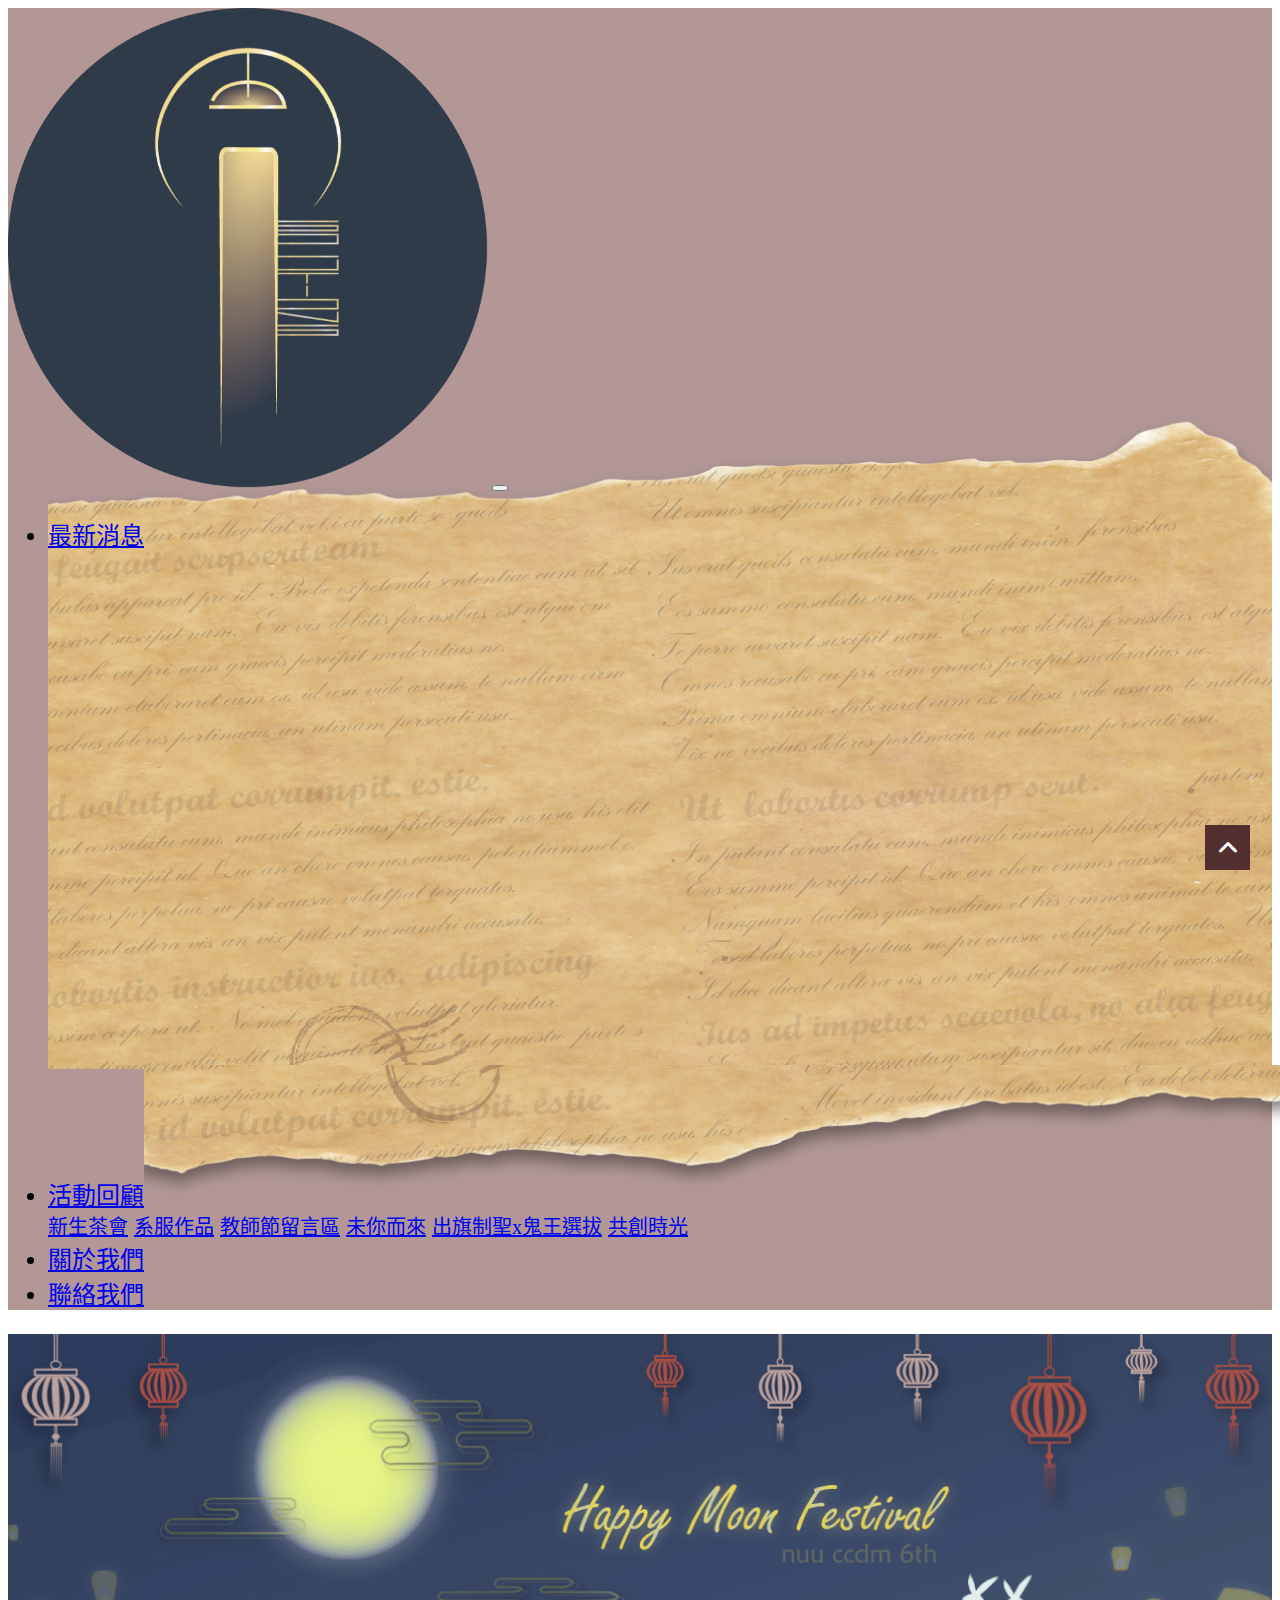
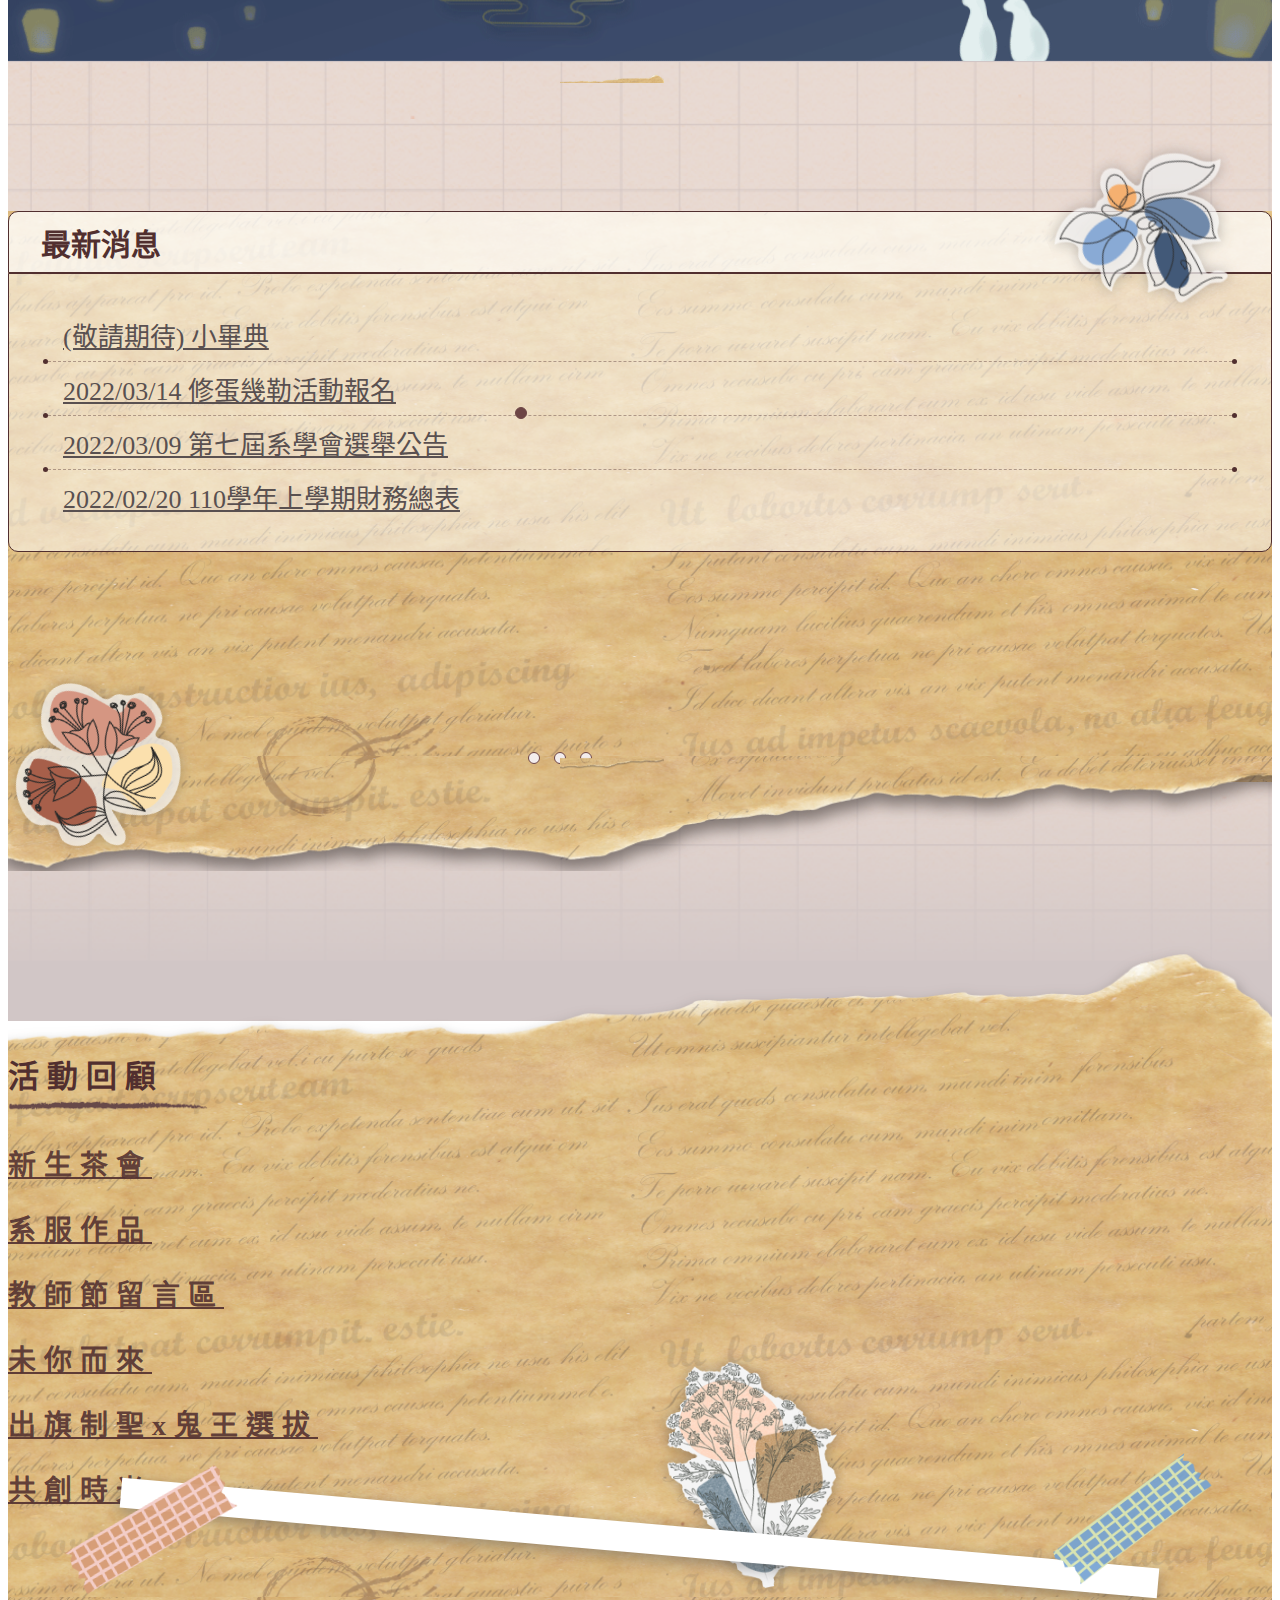
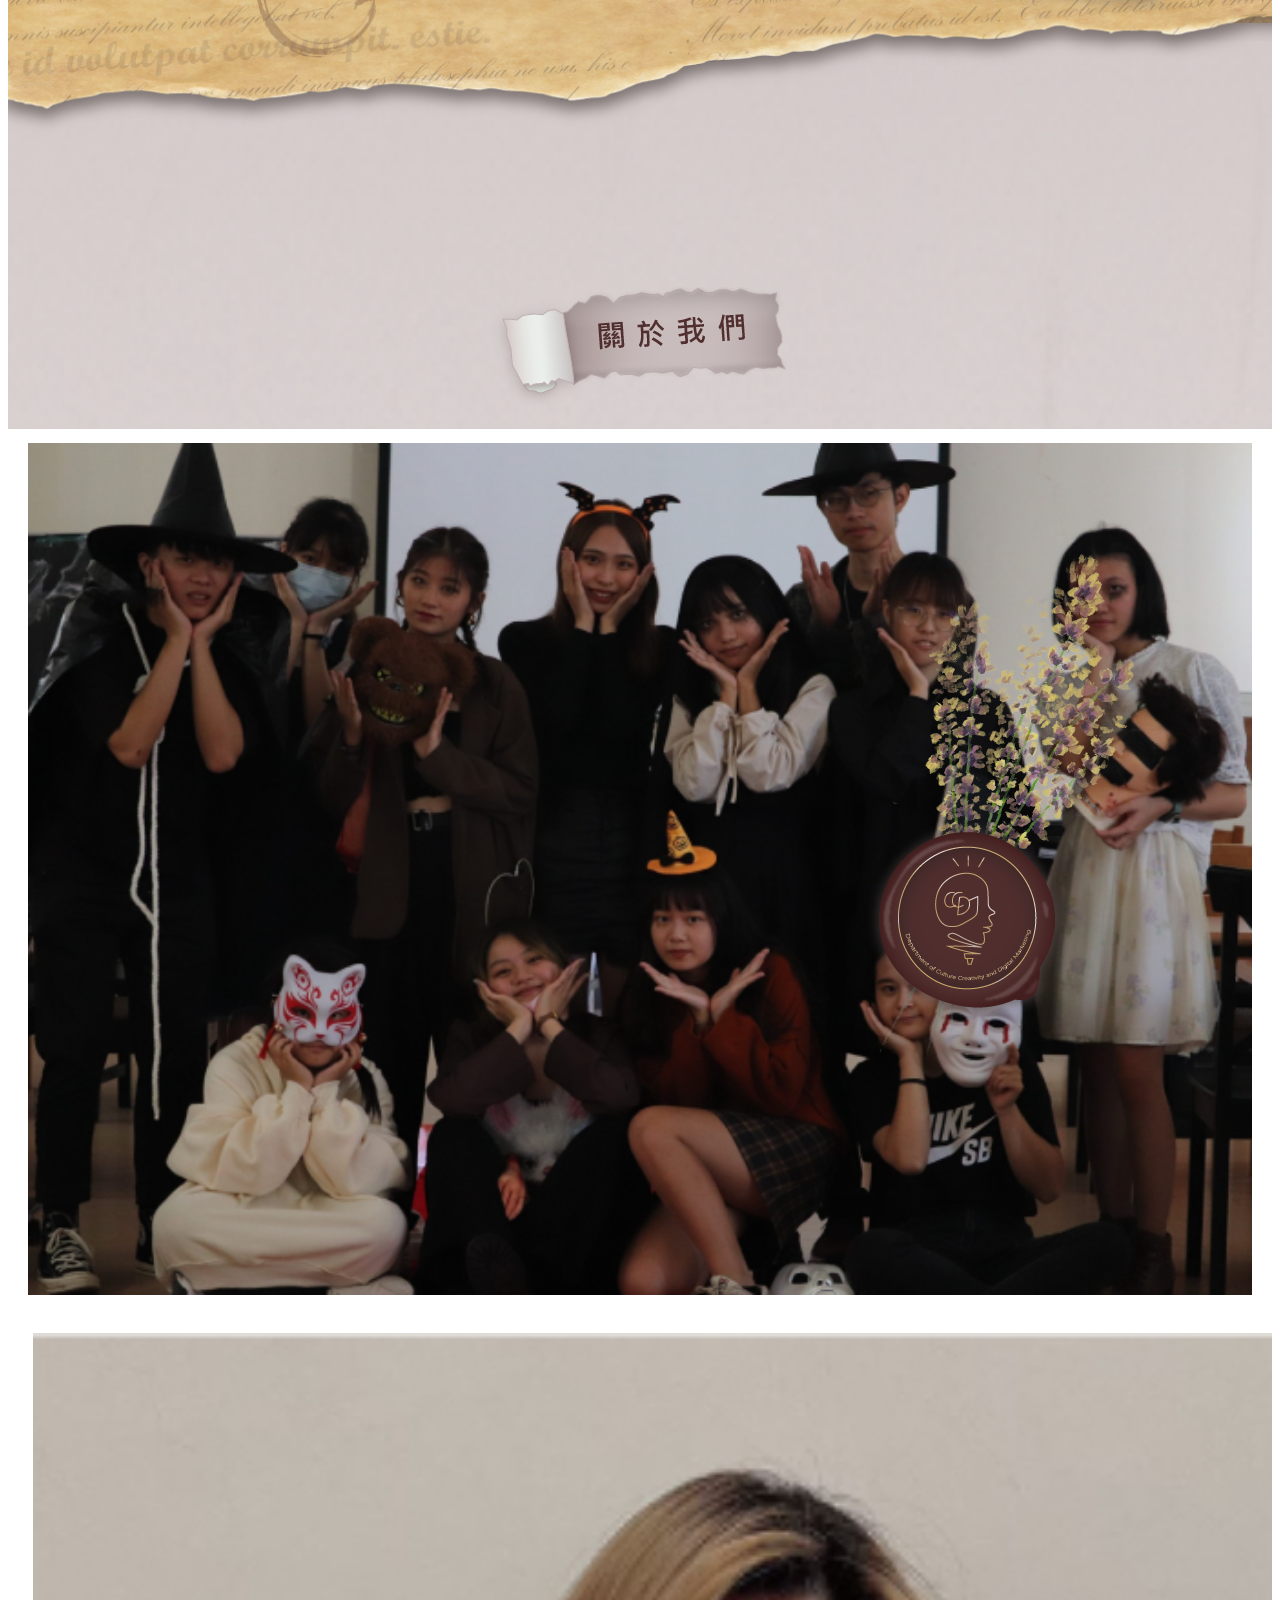
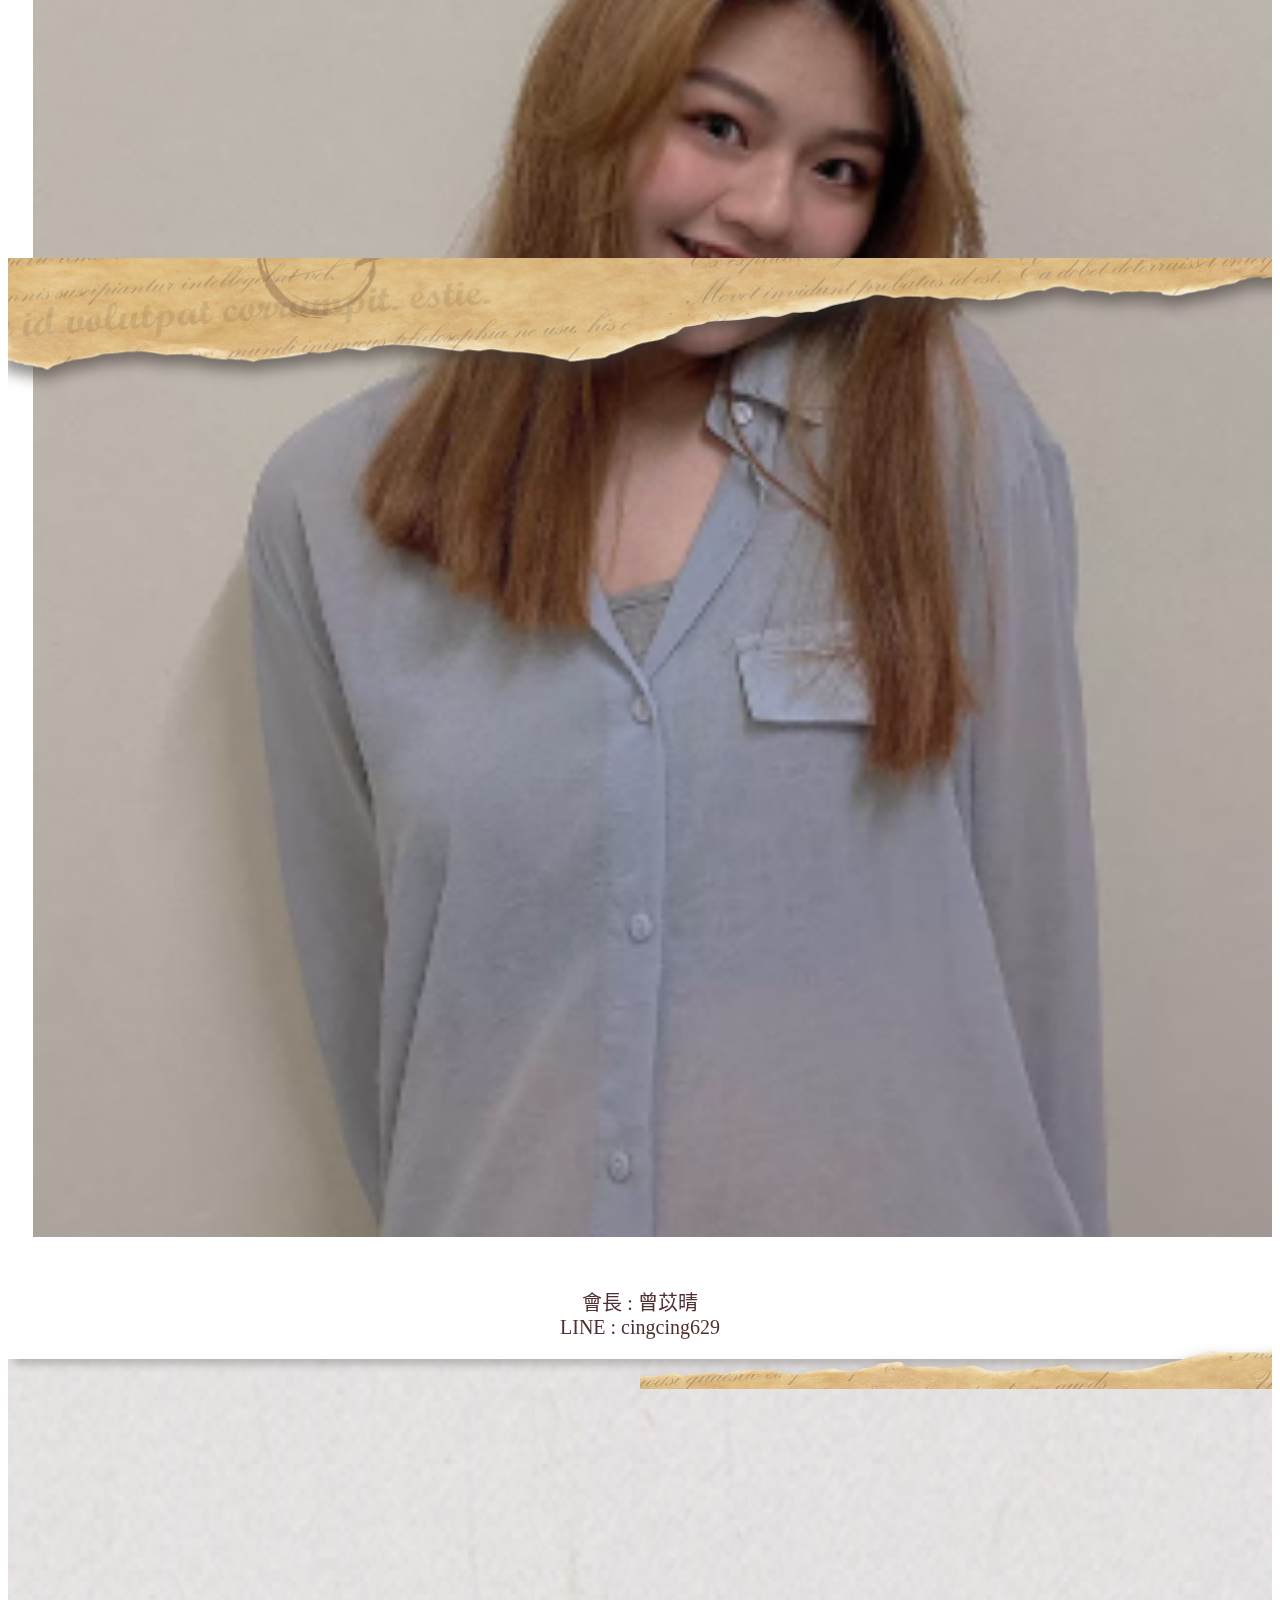
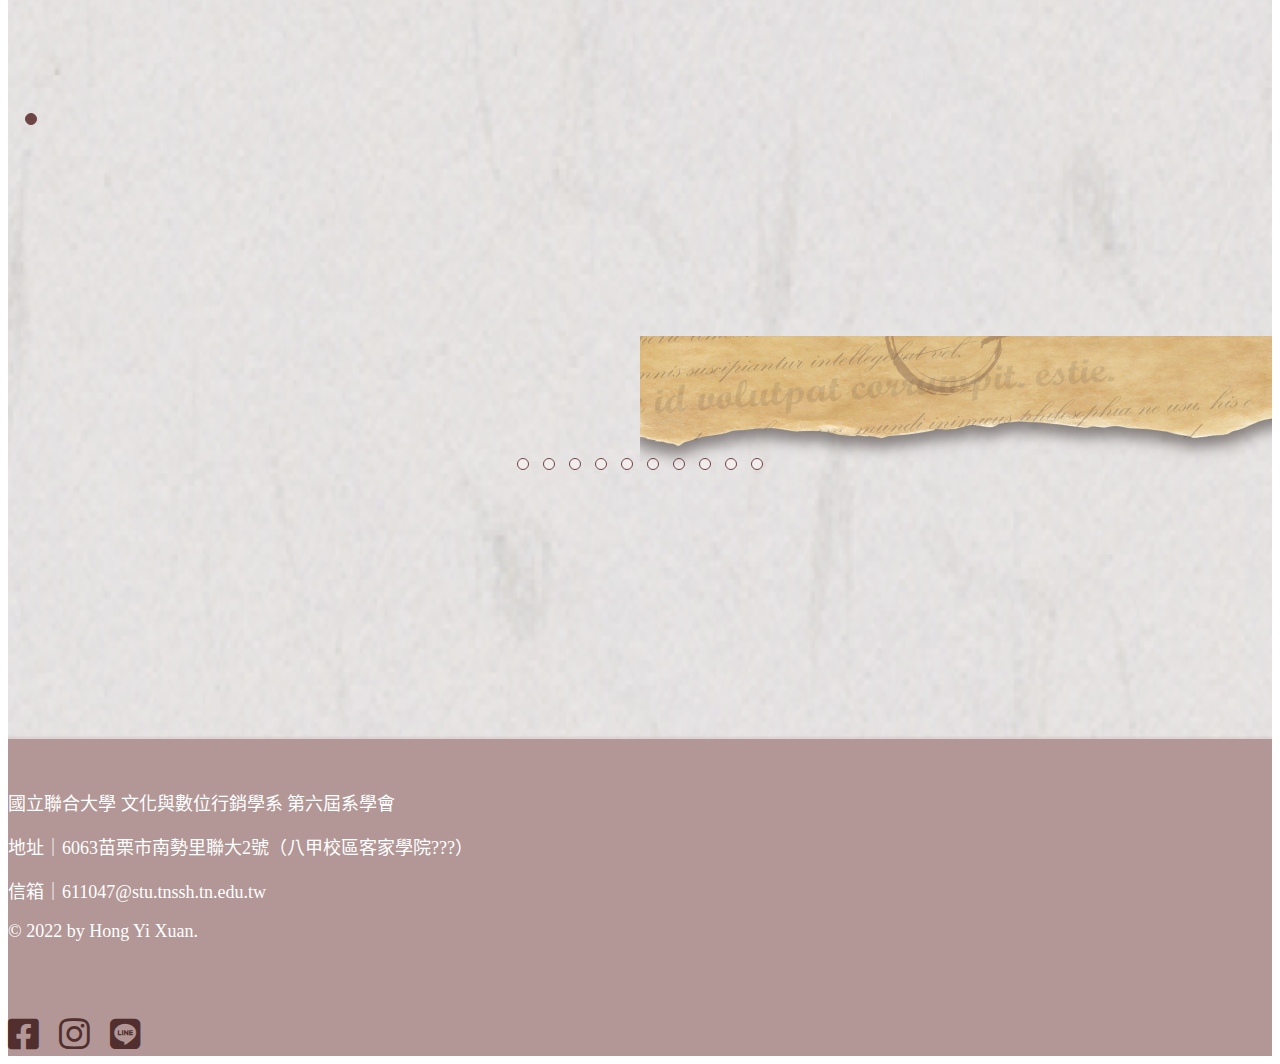
<file: index.html>
<!DOCTYPE html>
<html lang="zh-TW">

<head>
    <meta charset="UTF-8">
    <meta http-equiv="X-UA-Compatible" content="IE=edge">
    <meta name="viewport" content="width=device-width, initial-scale=1.0">
    <!-- css -->
    <link rel="stylesheet" href="https://cdn.jsdelivr.net/npm/bootstrap@4.6.1/dist/css/bootstrap.min.css" integrity="sha384-zCbKRCUGaJDkqS1kPbPd7TveP5iyJE0EjAuZQTgFLD2ylzuqKfdKlfG/eSrtxUkn" crossorigin="anonymous">
    <link rel="stylesheet" href="https://cdnjs.cloudflare.com/ajax/libs/font-awesome/6.0.0/css/all.min.css" integrity="sha512-9usAa10IRO0HhonpyAIVpjrylPvoDwiPUiKdWk5t3PyolY1cOd4DSE0Ga+ri4AuTroPR5aQvXU9xC6qOPnzFeg==" crossorigin="anonymous" referrerpolicy="no-referrer" />
    <link rel="stylesheet" href="https://cdnjs.cloudflare.com/ajax/libs/OwlCarousel2/2.3.4/assets/owl.carousel.min.css">
    <link rel="stylesheet" href="https://cdnjs.cloudflare.com/ajax/libs/OwlCarousel2/2.3.4/assets/owl.theme.default.min.css">
    <link rel="stylesheet" href="css/main.css">
    <!-- js -->
    <script src="https://cdnjs.cloudflare.com/ajax/libs/jquery/3.6.0/jquery.min.js" integrity="sha512-894YE6QWD5I59HgZOGReFYm4dnWc1Qt5NtvYSaNcOP+u1T9qYdvdihz0PPSiiqn/+/3e7Jo4EaG7TubfWGUrMQ==" crossorigin="anonymous" referrerpolicy="no-referrer"></script>
    <script src="https://cdn.jsdelivr.net/npm/bootstrap@4.6.1/dist/js/bootstrap.bundle.min.js" integrity="sha384-fQybjgWLrvvRgtW6bFlB7jaZrFsaBXjsOMm/tB9LTS58ONXgqbR9W8oWht/amnpF" crossorigin="anonymous"></script>
    <script src="https://cdnjs.cloudflare.com/ajax/libs/OwlCarousel2/2.3.4/owl.carousel.min.js" ></script>
    <script src="js/script.js"></script>
    <title>聯大文創系第六屆系學會</title>
</head>
<body>
    <header>
        <div id="top"></div>
        <div class="menu bg-brown">
            <nav class="container navbar navbar-expand-lg navbar-dark">
                <a class="navbar-brand" href="#"><img src="img/logo.png"></a>
                <button class="navbar-toggler" type="button" data-toggle="collapse" data-target="#navbarSupportedContent" aria-controls="navbarSupportedContent" aria-expanded="false" aria-label="Toggle navigation">
                <span class="navbar-toggler-icon"></span>
                </button>
            
                <div class="collapse navbar-collapse" id="navbarSupportedContent">
                <ul class="navbar-nav ml-auto">
                    <li class="nav-item active">
                    <a class="nav-link" href="#news">最新消息 <span class="sr-only">(current)</span></a>
                    </li>
                    <li class="nav-item dropdown">
                        <a class="nav-link dropdown-toggle" href="#" id="navbarDropdown" role="button" data-toggle="dropdown" aria-haspopup="true" aria-expanded="false">
                            活動回顧
                        </a>
                        <div class="dropdown-menu" aria-labelledby="navbarDropdown">
                            <a class="dropdown-item" href="https://drive.google.com/drive/folders/14xq8RX31LvDNksMk2C-ZmIndnILNoQjk?usp=sharing" target="_blank">新生茶會</a>
                            <a class="dropdown-item" href="https://drive.google.com/drive/folders/1O9s0QzhrchRaRSXBbVBitEPd76nPZ2-U?usp=sharing" target="_blank">系服作品</a>
                            <a class="dropdown-item" href="https://drive.google.com/drive/folders/1HeoOhpSiyjkycLac3t_d6MS6aQe1fih2?usp=sharing" target="_blank">教師節留言區</a>
                            <a class="dropdown-item" href="https://drive.google.com/drive/folders/11smJTvTseRE0L4ZLUC-m-2FbcAebUqKG?usp=sharing" target="_blank">未你而來</a>
                            <a class="dropdown-item" href="https://drive.google.com/drive/folders/11vgnVaWV70b8sxgHa--6xfkQM-vKNmR8?usp=sharing" target="_blank">出旗制聖x鬼王選拔</a>
                            <a class="dropdown-item" href="https://drive.google.com/drive/folders/1VFbTpYbxL4TpJBl85m7r7VOC4pn8se6D?usp=sharing" target="_blank">共創時光</a>
                        </div>
                    </li>
                    <li class="nav-item">
                        <a class="nav-link" href="#about">關於我們</a>
                    </li>
                    <li class="nav-item">
                        <a class="nav-link" href="#footer">聯絡我們</a>
                    </li>           
                </ul>
                </div>
            </nav>
        </div>
    </header>

    <main>
        <!-- banner -->
        <div class="banner"></div>

        <!-- news -->
        <div id="news" class="newsBox">
            <div class="container">
                <div class="owl-carousel owl-theme class1 new-inner">
                    <div class="new-item col-lg-10 col-md-12 mx-auto">
                        <div class="newsTitle">最新消息</div>
                        <div class="newslist">
                        <ul>
                            <li><a href="#!" > (敬請期待)  小畢典</a></li>
                            <li><a href="https://docs.google.com/forms/d/e/1FAIpQLSflLSSJAReR9Qc-xmJJqkEj-yWKP6B2AXMujSSptZtllRG1Bg/viewform?usp=sf_link" target="_blank">2022/03/14 修蛋幾勒活動報名</a></li> 
                            <li><a href="https://www.instagram.com/p/Ca3ezwvv8IS/" target="_blank">2022/03/09 第七屆系學會選舉公告</a></li>
                            <li><a href="https://www.instagram.com/p/CaMrEI4P1aS/" target="_blank">2022/02/20  110學年上學期財務總表</a></li>
                        </ul>
                        </div>
                    </div>                    
                    <div class="new-item col-lg-10 col-md-12 mx-auto">
                        <div class="newsTitle">最新消息</div>
                        <div class="newslist">
                        <ul>
                            <li><a href="https://www.instagram.com/p/CYQhwRsv9YX/" target="_blank">2022/01/03  十二月財務報表</a></li>
                            <li><a href="https://www.instagram.com/p/CXDS8qEPt8B/" target="_blank">2021/12/04  系服獲選者頒獎</a></li>
                            <li><a href="https://www.instagram.com/p/CW7kl1UvUER/" target="_blank">2021/12/01  十一月財務報表</a></li>
                            <li><a href="https://www.instagram.com/p/CW3BtcxvVkb/" target="_blank">2021/11/29  共創時光活動事項(已結束)</a></li>
                        </ul>
                        </div>
                    </div>                    
                    <div class="new-item col-lg-10 col-md-12 mx-auto">
                        <div class="newsTitle">最新消息</div>
                        <div class="newslist">
                        <ul>
                            <li><a href="https://www.instagram.com/p/CVvGa59PkUt/" target="_blank">2021/11/01  十月財務報表</a></li>
                            <li><a href="https://www.instagram.com/p/CU95nITvcTc/" target="_blank">2021/10/13  出旗制聖活動事項(已結束)</a></li>
                            <li><a href="#!">2021/10/05  系服預購(已結束)</a></li>
                            <li><a href="https://www.instagram.com/p/CUfB8vyvP1L/" target="_blank">2021/10/01  9月財務報表</a></li>
                        </ul>
                        </div>
                    </div>                    
                    <div class="new-item col-lg-10 col-md-12 mx-auto">
                        <div class="newsTitle">最新消息</div>
                        <div class="newslist">
                        <ul>
                            <li><a href="https://www.instagram.com/p/CUb8tSJP1AI/" target="_blank">2021/09/30  未你而來活動事項(已結束)</a></li>
                            <li><a href="https://www.instagram.com/stories/highlights/17906169635008537/" target="_blank">2021/09/01  系服徵稿活動事項(已結束)</a></li>
                            <li><a href="https://www.instagram.com/p/CTR1i0YvwNe/" target="_blank">2021/09/01  七、八月財務報表</a></li>
                            <li><a href="#!">2021/08/23  新生茶會活動事項(已結束)</a></li>
                        </ul>
                        </div>
                    </div>                    
                </div>
            </div>
        </div>

        <!-- active -->
        <div id="active" class="active ">
            <div class="activeBox">
                <div class="container">
                    <div class="row phone">
                        <div class="col-lg-4 col-md-6">
                            <p class="activeTitle">活動回顧</p>
                            <div>
                                <ul class="activelist">
                                    <li class="listItem ">
                                        <a href="https://drive.google.com/drive/folders/14xq8RX31LvDNksMk2C-ZmIndnILNoQjk?usp=sharing" target="_blank">新生茶會</a>
                                    </li>
                                    <li class="listItem">
                                        <a href="https://drive.google.com/drive/folders/1O9s0QzhrchRaRSXBbVBitEPd76nPZ2-U?usp=sharing" target="_blank">系服作品</a></li>
                                    <li class="listItem">
                                        <a href="https://drive.google.com/drive/folders/1HeoOhpSiyjkycLac3t_d6MS6aQe1fih2?usp=sharing" target="_blank">教師節留言區</a></li>
                                    <li class="listItem">
                                        <a href="https://drive.google.com/drive/folders/11smJTvTseRE0L4ZLUC-m-2FbcAebUqKG?usp=sharing" target="_blank">未你而來</a>
                                    </li>
                                    <li class="listItem">
                                        <a href="https://drive.google.com/drive/folders/11vgnVaWV70b8sxgHa--6xfkQM-vKNmR8?usp=sharing" target="_blank">出旗制聖x鬼王選拔</a>
                                    </li>
                                    <li class="listItem">
                                        <a href="https://drive.google.com/drive/folders/1VFbTpYbxL4TpJBl85m7r7VOC4pn8se6D?usp=sharing" target="_blank">共創時光</a>
                                    </li>
                                </ul>
                            </div>
                        </div>
                        <div class="col-lg-8 col-md-6 active-item">
                            <div class="active-pictureBox">
                                <div class="active-picture">
                                </div>
                            </div>
                            <div class="active-flower">
                            </div>
                        </div>
                    </div>
                </div>
            </div>
        </div>


        <!-- about -->
        <div id="about" class="aboutBox">
            <div class="container">
                <div class="row">
                    <div class="col-lg-8 col-md-6">
                        <div class="aboutTitle">
                            <img src="img/about-title.png">
                        </div>
                        <div class="aboutcard">
                            <img src="img/about-00.png">
                        </div>
                    </div>
                    <div class="col-lg-4 col-md-6">
                        <div class="owl-carousel owl-theme class3 about-inner">
                            <div class="aboutpeople">
                                
                                <a href="https://www.instagram.com/luna_02629/" target="_blank"><img src="img/about-01.png"></a>
                                <p>
                                    會長 : 曾苡晴<br>
                                    LINE : cingcing629
                                </p>
                            </div>
                            
                            <div class="aboutpeople">
                                <a href="https://www.instagram.com/miki._.1101/" target="_blank"><img src="img/about-02.png"></a>
                                <p>
                                    副會長 : 洪翊瑄<br>
                                    LINE : 0976953201
                                </p>
                            </div>
                            
                            <div class="aboutpeople">
                                <a href="https://www.instagram.com/cao_yen_vinh/" target="_blank"><img src="img/about-03.png"></a>
                                <p>
                                    總務 : 高羽盈<br>
                                    LINE : 0930654731
                                </p>
                            </div>
                            
                            <div class="aboutpeople">
                                <a href="https://www.instagram.com/hee___15/" target="_blank"><img src="img/about-04.png"></a>
                                <p>
                                    攝影 : 林亞婷<br>
                                    LINE : judy5578
                                </p>
                            </div>
                            
                            <div class="aboutpeople">
                                <a href="https://www.instagram.com/y8n_cmy/" target="_blank"><img src="img/about-05.png"></a>
                                <p>
                                    場佈 : 莊明依<br>
                                    LINE : minnie021122
                                </p>
                            </div>
                            
                            <div class="aboutpeople">
                                <a href="https://www.instagram.com/lucidum518/" target="_blank"><img src="img/about-06.png"></a>
                                <p>
                                    文書 : 林姿岑<br>
                                    LINE : Duckly5203
                                </p>
                            </div>
                            
                            <div class="aboutpeople">
                                <a href="https://www.instagram.com/jean_x_chen/" target="_blank"><img src="img/about-07.png"></a>
                                <p>
                                    美宣 : 陳怡均<br>
                                    LINE : 0963080308
                                </p>
                            </div>
                            
                            <div class="aboutpeople">
                                <a href="https://www.instagram.com/_aloesister_/" target="_blank"><img src="img/about-08.png"></a>
                                <p>
                                    資訊 : 劉靜<br>
                                    LINE : jennifer901105
                                </p>
                            </div>
                            
                            <div class="aboutpeople">
                                <a href="https://www.instagram.com/yyunrouu/" target="_blank"><img src="img/about-09.png"></a>
                                <p>
                                    活動 : 張韻柔<br>
                                    LINE : rose8200
                                </p>
                            </div>
                            
                            <div class="aboutpeople">
                                <a href="https://www.instagram.com/snowfox_owo/" target="_blank"><img src="img/about-10.png"></a>
                                <p>
                                    器材 : 陳靖元<br>
                                    LINE : katrinargr8
                                </p>
                            </div>
                            
                            <div class="aboutpeople">
                                <a href="https://www.instagram.com/ian2741886/" target="_blank"><img src="img/about-11.png"></a>
                                <p>
                                    公關 : 陳孟澤<br>
                                    LINE : 2741886fuck
                                </p>
                            </div>
                        </div> 
                    </div>
                </div>
            </div>
        </div>
        <div class="toTopBtn"><a href="#top"><i class="fa-solid fa-angle-up"></i></a></div>
    </main>

    <footer>
        <div id="footer"class="footer">
            <div class="container">
                <div class="row">
                    <div class="col-lg-10 col-md-6">
                        <div class="info">
                            <p>國立聯合大學 文化與數位行銷學系 第六屆系學會</p>
                            <p>地址｜6063苗栗市南勢里聯大2號（八甲校區客家學院???）</p>
                            <p>信箱｜611047@stu.tnssh.tn.edu.tw</p>
                            <p>© 2022 by Hong Yi Xuan.</p>
                        </div>
                    </div>
                        <!-- 社群 -->
                    <div class="col-lg-2 col-md-6">
                        <div class="icon">
                            <a href="https://www.facebook.com/CCDM.SA/" target="_blank"><i class="fa-brands fa-facebook-square"></i></a>
                            <a href="https://www.instagram.com/nuuccdmsa/" target="_blank"><i class="fa-brands fa-instagram"></i></a>
                            <a href="https://page.line.me/?accountId=623ghmnh&openerPlatform=native&openerKey=talkroom%3Amessage#mst_challenge=HyvB2apI6KXHg9OvuZMHquEaJ4qOI1Oqx0663NyE41w" target="_blank"><i class="fa-brands fa-line"></i></a>
                        </div>  
                    </div>
                </div>
            </div>  
        </div>
    </footer>


        
<!-- owl 啟動 js -->
    <script>
        $('.class1').owlCarousel({
            loop: false,
            margin: 15,
            items: 1
        });

        $('.class2').owlCarousel({
            loop: true,
            margin:10,
            nav:true,
            mouseDrag:false,
            responsive:{
                0:{
                    items:3
                },
                600:{
                    items:1
                },
                1000:{
                    items:1
                }
            }
        })

        $('.class3').owlCarousel({
            loop: true,
            margin:10,
            nav:true,
            responsive:{
                0:{
                    items:1
                },
                600:{
                    items:1
                },
                1000:{
                    items:1
                }
            }
        })
    </script>
</body>

</html>
</file>
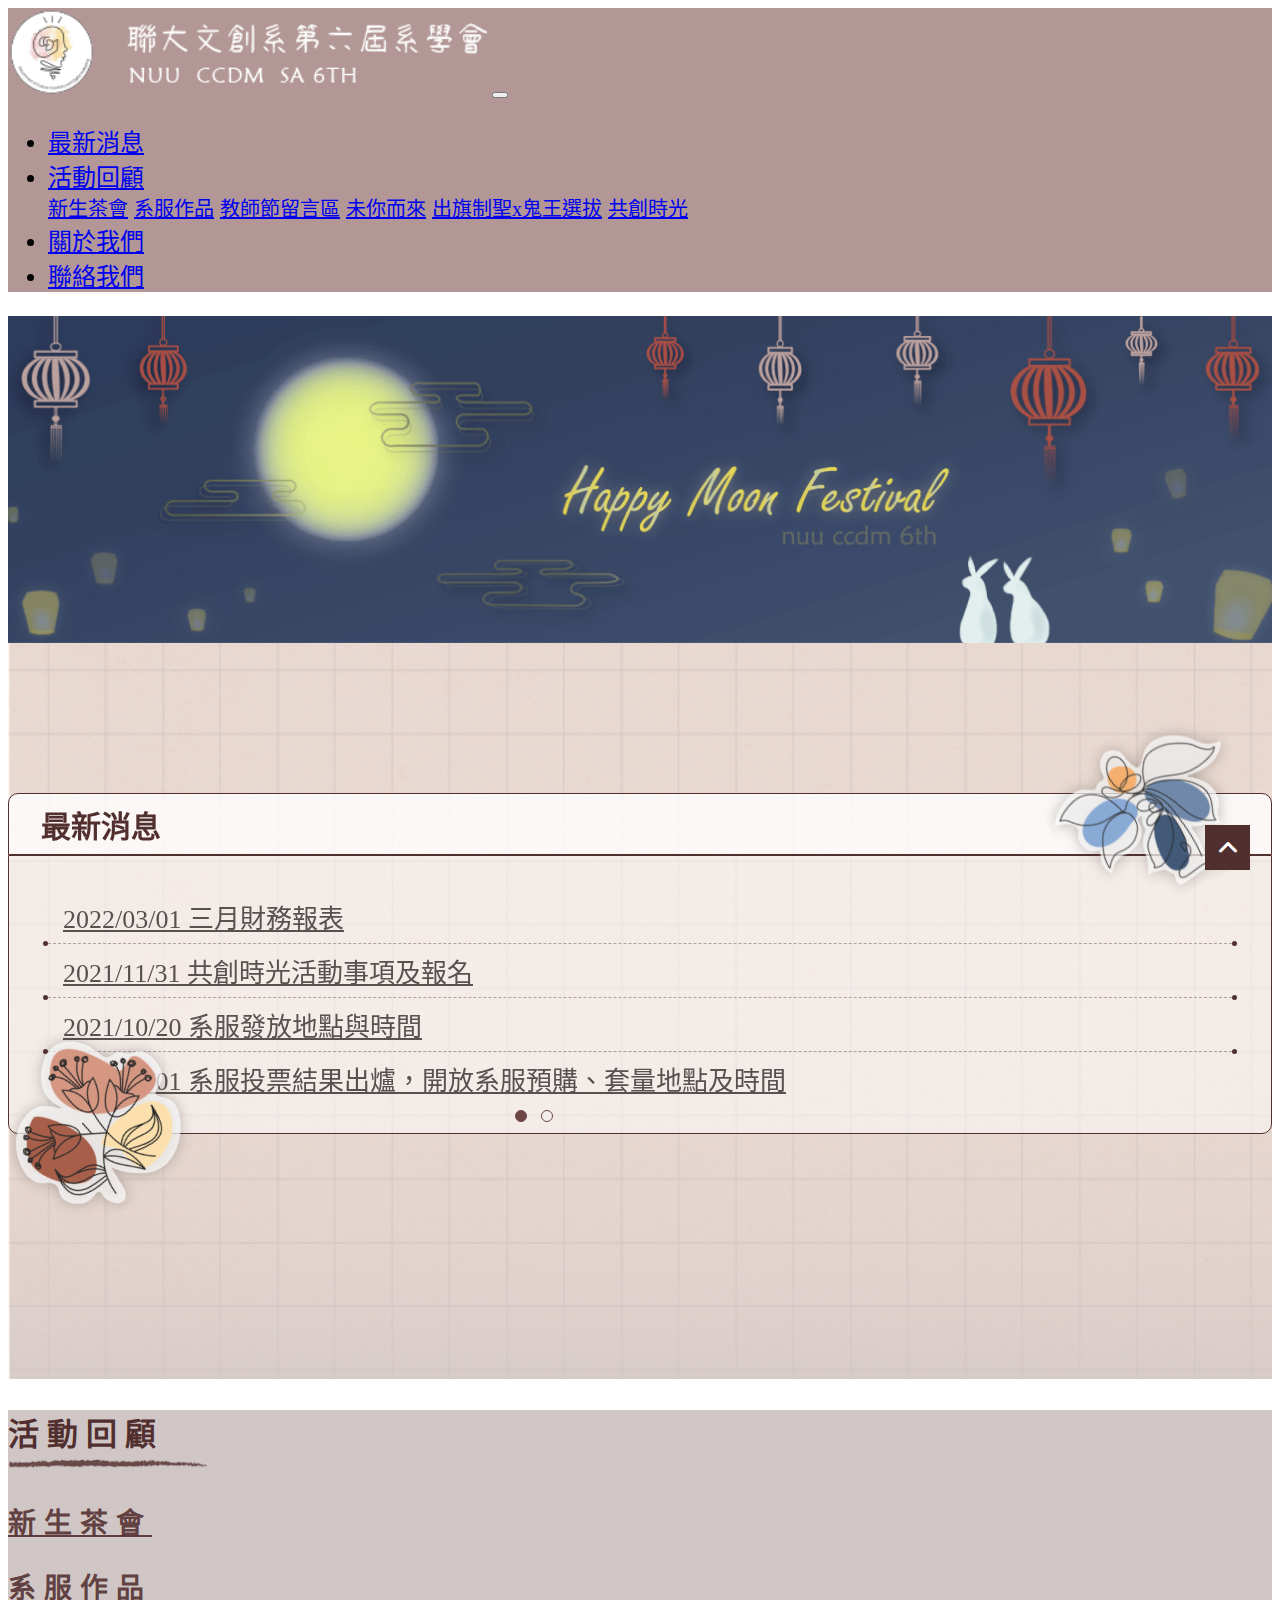
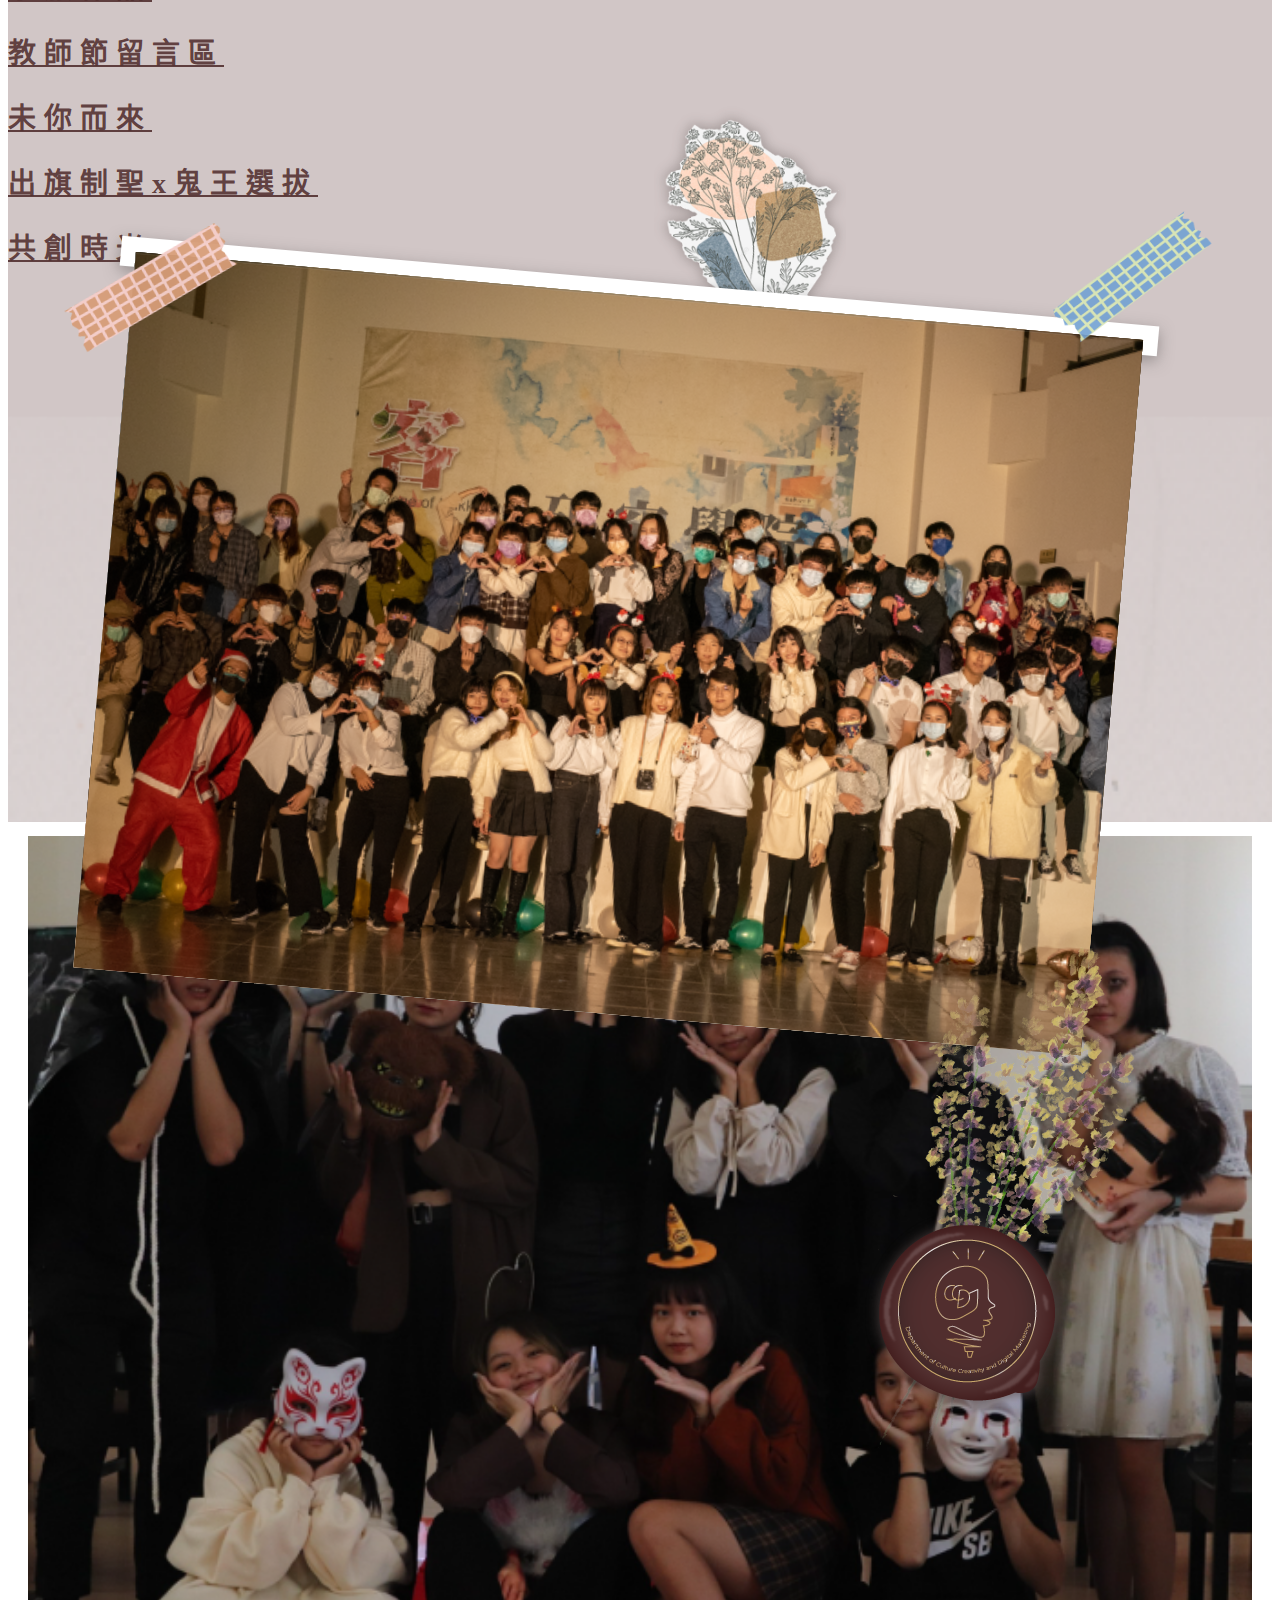
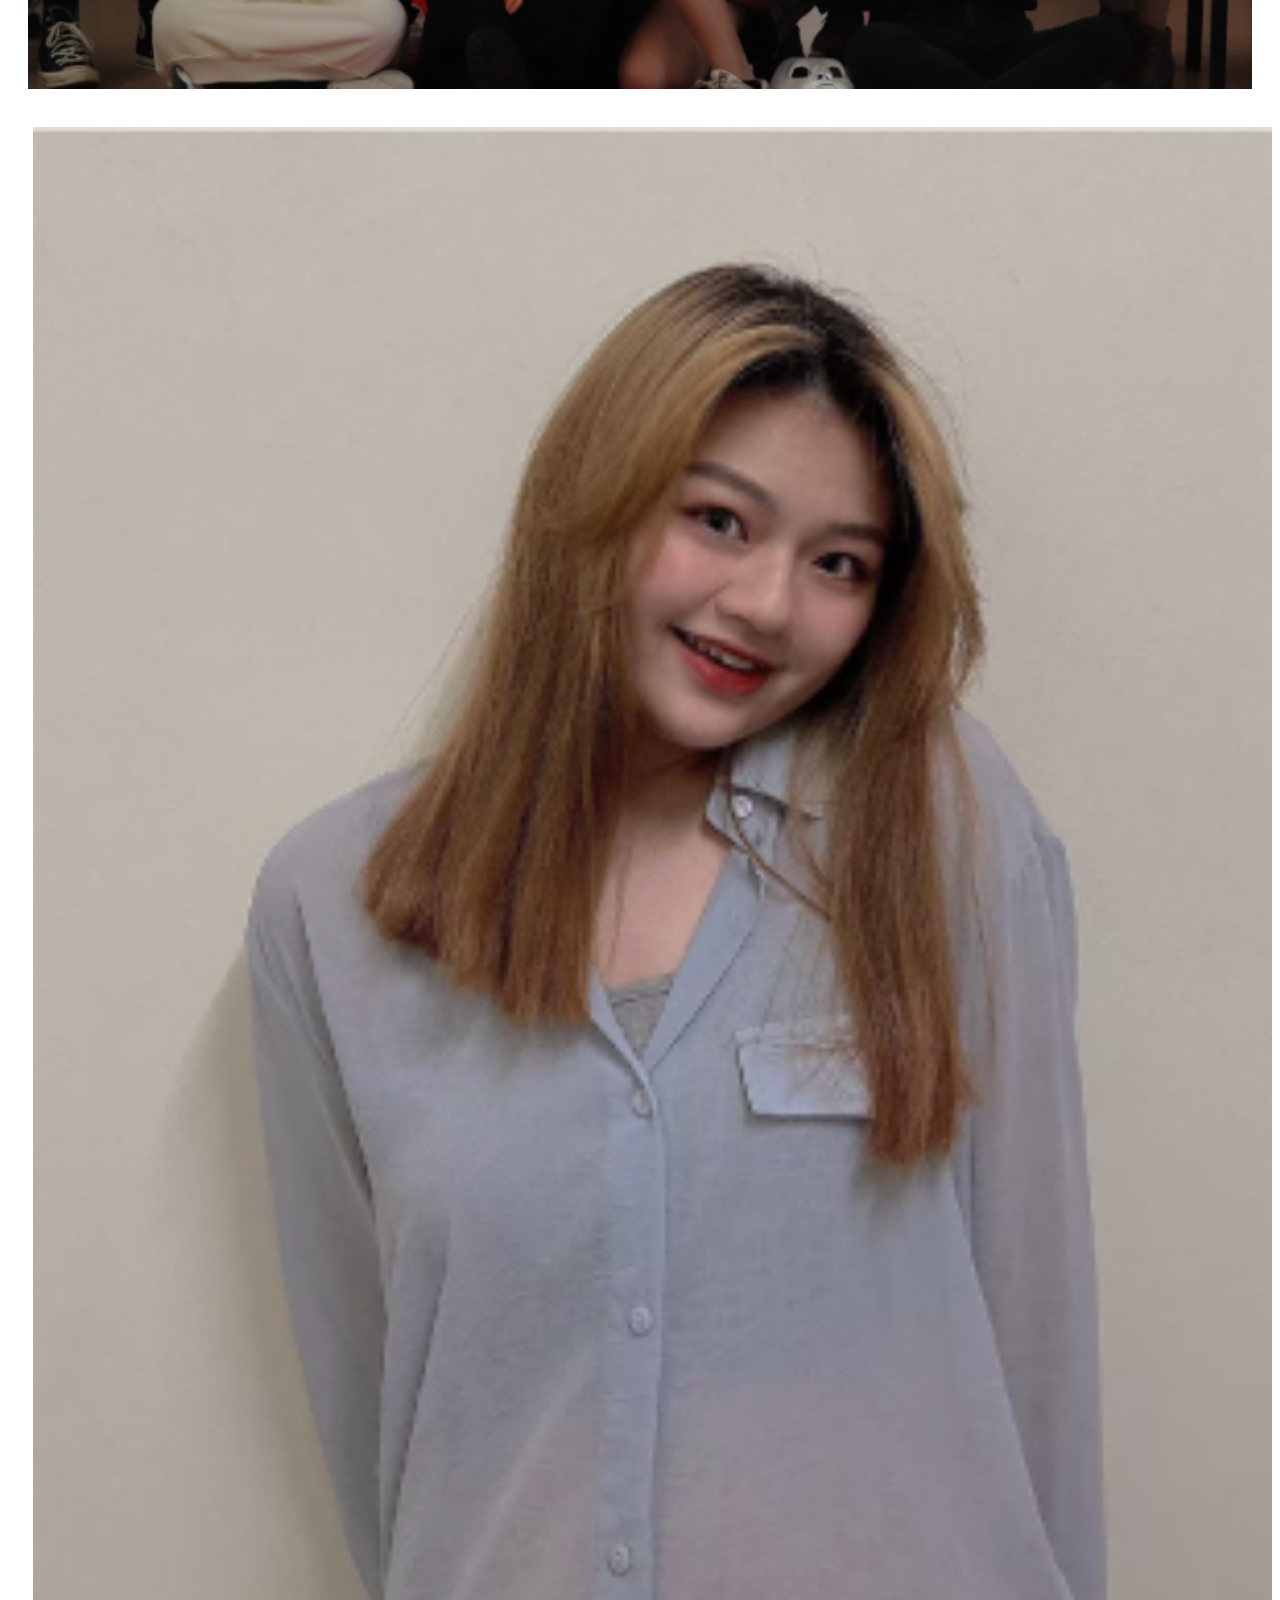
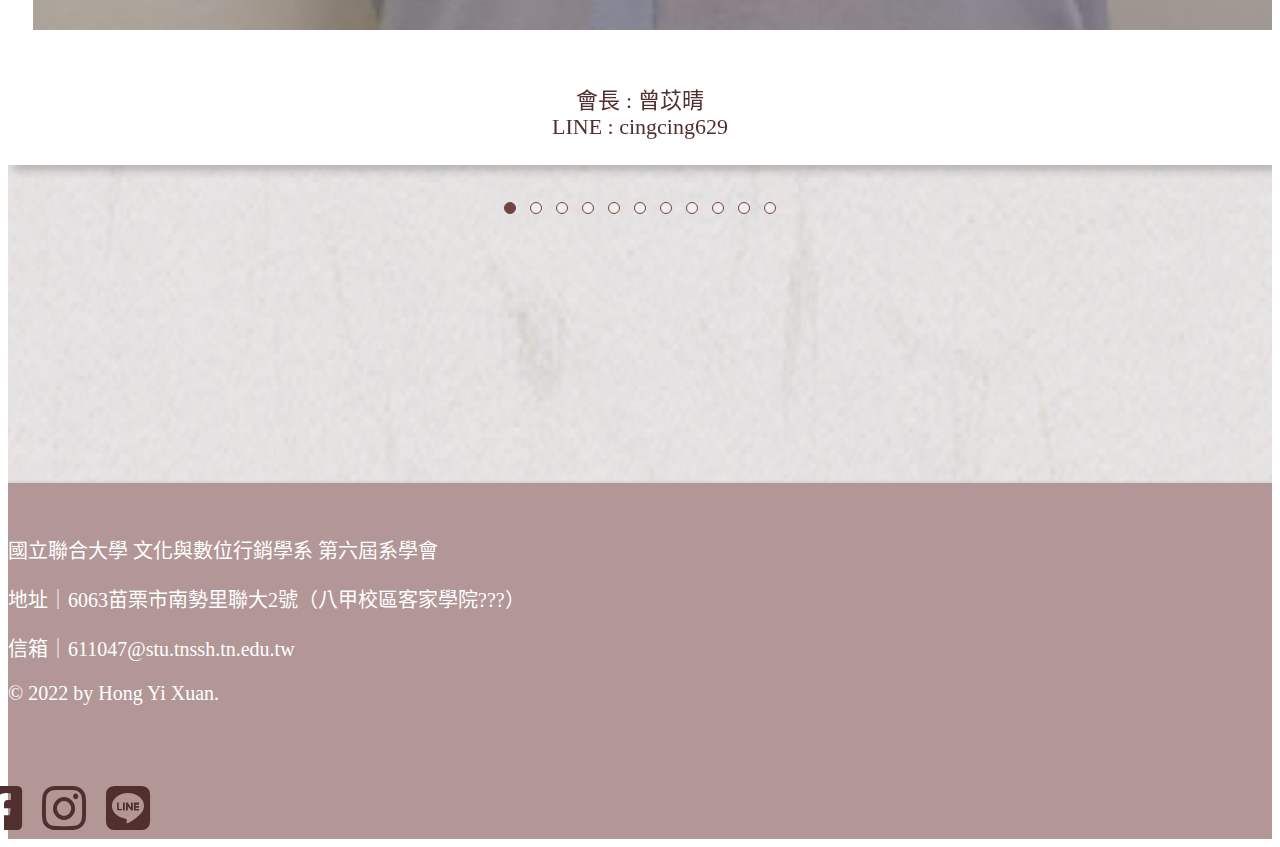
<file: website3.0/index.html>
<!DOCTYPE html>
<html lang="zh-TW">

<head>
    <meta charset="UTF-8">
    <meta http-equiv="X-UA-Compatible" content="IE=edge">
    <meta name="viewport" content="width=device-width, initial-scale=1.0">
    <!-- css -->
    <link rel="stylesheet" href="https://cdn.jsdelivr.net/npm/bootstrap@4.6.1/dist/css/bootstrap.min.css" integrity="sha384-zCbKRCUGaJDkqS1kPbPd7TveP5iyJE0EjAuZQTgFLD2ylzuqKfdKlfG/eSrtxUkn" crossorigin="anonymous">
    <link rel="stylesheet" href="https://cdnjs.cloudflare.com/ajax/libs/font-awesome/6.0.0/css/all.min.css" integrity="sha512-9usAa10IRO0HhonpyAIVpjrylPvoDwiPUiKdWk5t3PyolY1cOd4DSE0Ga+ri4AuTroPR5aQvXU9xC6qOPnzFeg==" crossorigin="anonymous" referrerpolicy="no-referrer" />
    <link rel="stylesheet" href="https://cdnjs.cloudflare.com/ajax/libs/OwlCarousel2/2.3.4/assets/owl.carousel.min.css">
    <link rel="stylesheet" href="https://cdnjs.cloudflare.com/ajax/libs/OwlCarousel2/2.3.4/assets/owl.theme.default.min.css">
    <link rel="stylesheet" href="css/main.css">
    <!-- js -->
    <script src="https://cdnjs.cloudflare.com/ajax/libs/jquery/3.6.0/jquery.min.js" integrity="sha512-894YE6QWD5I59HgZOGReFYm4dnWc1Qt5NtvYSaNcOP+u1T9qYdvdihz0PPSiiqn/+/3e7Jo4EaG7TubfWGUrMQ==" crossorigin="anonymous" referrerpolicy="no-referrer"></script>
    <script src="https://cdn.jsdelivr.net/npm/bootstrap@4.6.1/dist/js/bootstrap.bundle.min.js" integrity="sha384-fQybjgWLrvvRgtW6bFlB7jaZrFsaBXjsOMm/tB9LTS58ONXgqbR9W8oWht/amnpF" crossorigin="anonymous"></script>
    <script src="https://cdnjs.cloudflare.com/ajax/libs/OwlCarousel2/2.3.4/owl.carousel.min.js" ></script>
    <script src="js/script.js"></script>
    <title>聯大文創系第六屆系學會</title>
</head>
<body>
    <header>
        <div id="top"></div>
        <div class="menu bg-brown">
            <nav class="container navbar navbar-expand-lg navbar-dark">
                <a class="navbar-brand" href="#"><img src="img/logo.png"></a>
                <button class="navbar-toggler" type="button" data-toggle="collapse" data-target="#navbarSupportedContent" aria-controls="navbarSupportedContent" aria-expanded="false" aria-label="Toggle navigation">
                <span class="navbar-toggler-icon"></span>
                </button>
            
                <div class="collapse navbar-collapse" id="navbarSupportedContent">
                <ul class="navbar-nav ml-auto">
                    <li class="nav-item active">
                    <a class="nav-link" href="#news">最新消息 <span class="sr-only">(current)</span></a>
                    </li>
                    <li class="nav-item dropdown">
                        <a class="nav-link dropdown-toggle" href="#" id="navbarDropdown" role="button" data-toggle="dropdown" aria-haspopup="true" aria-expanded="false">
                            活動回顧
                        </a>
                        <div class="dropdown-menu" aria-labelledby="navbarDropdown">
                            <a class="dropdown-item" href="https://drive.google.com/drive/folders/14xq8RX31LvDNksMk2C-ZmIndnILNoQjk?usp=sharing">新生茶會</a>
                            <a class="dropdown-item" href="#">系服作品</a>
                            <a class="dropdown-item" href="#">教師節留言區</a>
                            <a class="dropdown-item" href="#">未你而來</a>
                            <a class="dropdown-item" href="#">出旗制聖x鬼王選拔</a>
                            <a class="dropdown-item" href="#">共創時光</a>
                        </div>
                    </li>
                    <li class="nav-item">
                        <a class="nav-link" href="#about">關於我們</a>
                    </li>
                    <li class="nav-item">
                        <a class="nav-link" href="#footer">聯絡我們</a>
                    </li>           
                </ul>
                </div>
            </nav>
        </div>
    </header>

    <main>
        <!-- banner -->
        <div class="banner"></div>

        <!-- news -->
        <div id="news" class="newsBox">
            <div class="container">
                <div class="owl-carousel owl-theme class1 new-inner">
                    <div class="new-item col-lg-10 col-md-12 mx-auto">
                        <div class="newsTitle">最新消息</div>
                        <div class="newslist">
                        <ul>
                            <li><a href="#!">2022/03/01  三月財務報表</a></li>
                            <li><a href="#!">2021/11/31  共創時光活動事項及報名</a></li>
                            <li><a href="#!">2021/10/20  系服發放地點與時間</a></li>
                            <li><a href="#!">2021/10/01  系服投票結果出爐，開放系服預購、套量地點及時間</a></li>
                        </ul>
                        </div>
                    </div>                    
                    <div class="new-item col-lg-10 col-md-12 mx-auto">
                        <div class="newsTitle">最新消息</div>
                        <div class="newslist">
                        <ul>
                            <li><a href="#!">2022/03/01  三月財務報表</a></li>
                            <li><a href="#!">2021/11/31  共創時光活動事項及報名</a></li>
                            <li><a href="#!">2021/10/20  系服發放地點與時間</a></li>
                            <li><a href="#!">2021/10/01  系服投票結果出爐，開放系服預購、套量地點及時間</a></li>
                        </ul>
                        </div>
                    </div>                    
                </div>
            </div>
        </div>

        <!-- active -->
        <div id="active" class="active ">
            <div class="activeBox">
                <div class="container">
                    <div class="row phone">
                        <div class="col-lg-4 col-md-6">
                            <p class="activeTitle">活動回顧</p>
                            <div>
                                <ul class="activelist">
                                    <li class="listItem ">
                                        <a href="https://drive.google.com/drive/folders/14xq8RX31LvDNksMk2C-ZmIndnILNoQjk?usp=sharing">新生茶會</a>
                                    </li>
                                    <li class="listItem">
                                        <a href="#!">系服作品</a></li>
                                    <li class="listItem">
                                        <a href="#!">教師節留言區</a></li>
                                    <li class="listItem">
                                        <a href="https://drive.google.com/drive/folders/11smJTvTseRE0L4ZLUC-m-2FbcAebUqKG?usp=sharing">未你而來</a>
                                    </li>
                                    <li class="listItem">
                                        <a href="https://drive.google.com/drive/folders/11vgnVaWV70b8sxgHa--6xfkQM-vKNmR8?usp=sharing">出旗制聖x鬼王選拔</a>
                                    </li>
                                    <li class="listItem">
                                        <a href="https://drive.google.com/drive/folders/1VFbTpYbxL4TpJBl85m7r7VOC4pn8se6D?usp=sharing">共創時光</a>
                                    </li>
                                </ul>
                            </div>
                        </div>
                        <div class="col-lg-8 col-md-6 active-item">
                            <div class="active-pictureBox">
                                <div class="active-picture">
                                </div>
                            </div>
                            <div class="active-flower">
                            </div>
                        </div>
                    </div>
                </div>
            </div>
        </div>


        <!-- about -->
        <div id="about" class="aboutBox">
            <div class="container">
                <div class="row">
                    <div class="col-lg-8 col-md-6">
                        <div class="aboutTitle">
                            <img src="img/about-title.png">
                        </div>
                        <div class="aboutcard">
                            <img src="img/about-00.png">
                        </div>
                    </div>
                    <div class="col-lg-4 col-md-6">
                        <div class="owl-carousel owl-theme class3 about-inner">
                            <div class="aboutpeople">
                                
                                <a href="https://www.instagram.com/luna_02629/" target="_blank"><img src="img/about-01.png"></a>
                                <p>
                                    會長 : 曾苡晴<br>
                                    LINE : cingcing629
                                </p>
                            </div>
                            
                            <div class="aboutpeople">
                                <a href="https://www.instagram.com/miki._.1101/" target="_blank"><img src="img/about-02.png"></a>
                                <p>
                                    副會長 : 洪翊瑄<br>
                                    LINE : 0976953201
                                </p>
                            </div>
                            
                            <div class="aboutpeople">
                                <a href="https://www.instagram.com/cao_yen_vinh/" target="_blank"><img src="img/about-03.png"></a>
                                <p>
                                    總務 : 高羽盈<br>
                                    LINE : 0930654731
                                </p>
                            </div>
                            
                            <div class="aboutpeople">
                                <a href="https://www.instagram.com/hee___15/" target="_blank"><img src="img/about-04.png"></a>
                                <p>
                                    攝影 : 林亞婷<br>
                                    LINE : judy5578
                                </p>
                            </div>
                            
                            <div class="aboutpeople">
                                <a href="https://www.instagram.com/y8n_cmy/" target="_blank"><img src="img/about-05.png"></a>
                                <p>
                                    場佈 : 莊明依<br>
                                    LINE : minnie021122
                                </p>
                            </div>
                            
                            <div class="aboutpeople">
                                <a href="https://www.instagram.com/lucidum518/" target="_blank"><img src="img/about-06.png"></a>
                                <p>
                                    文書 : 林姿岑<br>
                                    LINE : Duckly5203
                                </p>
                            </div>
                            
                            <div class="aboutpeople">
                                <a href="https://www.instagram.com/jean_x_chen/" target="_blank"><img src="img/about-07.png"></a>
                                <p>
                                    美宣 : 陳怡均<br>
                                    LINE : 0963080308
                                </p>
                            </div>
                            
                            <div class="aboutpeople">
                                <a href="https://www.instagram.com/_aloesister_/" target="_blank"><img src="img/about-08.png"></a>
                                <p>
                                    資訊 : 劉靜<br>
                                    LINE : jennifer901105
                                </p>
                            </div>
                            
                            <div class="aboutpeople">
                                <a href="https://www.instagram.com/yyunrouu/" target="_blank"><img src="img/about-09.png"></a>
                                <p>
                                    活動 : 張韻柔<br>
                                    LINE : rose8200
                                </p>
                            </div>
                            
                            <div class="aboutpeople">
                                <a href="https://www.instagram.com/snowfox_owo/" target="_blank"><img src="img/about-10.png"></a>
                                <p>
                                    器材 : 陳靖元<br>
                                    LINE : katrinargr8
                                </p>
                            </div>
                            
                            <div class="aboutpeople">
                                <a href="https://www.instagram.com/ian2741886/" target="_blank"><img src="img/about-11.png"></a>
                                <p>
                                    公關 : 陳孟澤<br>
                                    LINE : 2741886fuck
                                </p>
                            </div>
                        </div> 
                    </div>
                </div>
            </div>
        </div>
        <div class="toTopBtn"><a href="#top"><i class="fa-solid fa-angle-up"></i></a></div>
    </main>

    <footer>
        <div id="footer"class="footer">
            <div class="container">
                <div class="row">
                    <div class="col-lg-10 col-md-6">
                        <div class="info">
                            <p>國立聯合大學 文化與數位行銷學系 第六屆系學會</p>
                            <p>地址｜6063苗栗市南勢里聯大2號（八甲校區客家學院???）</p>
                            <p>信箱｜611047@stu.tnssh.tn.edu.tw</p>
                            <p>© 2022 by Hong Yi Xuan.</p>
                        </div>
                    </div>
                        <!-- 社群 -->
                    <div class="col-lg-2 col-md-6">
                        <div class="icon">
                            <a href="https://www.facebook.com/CCDM.SA/"><i class="fa-brands fa-facebook-square"></i></a>
                            <a href="https://www.instagram.com/nuuccdmsa/"><i class="fa-brands fa-instagram"></i></a>
                            <a href="https://page.line.me/?accountId=623ghmnh&openerPlatform=native&openerKey=talkroom%3Amessage#mst_challenge=HyvB2apI6KXHg9OvuZMHquEaJ4qOI1Oqx0663NyE41w"><i class="fa-brands fa-line"></i></a>
                        </div>  
                    </div>
                </div>
            </div>  
        </div>
    </footer>


        
<!-- owl 啟動 js -->
    <script>
        $('.class1').owlCarousel({
            loop: false,
            margin: 15,
            items: 1
        });

        $('.class2').owlCarousel({
            loop: true,
            margin:10,
            nav:true,
            mouseDrag:false,
            responsive:{
                0:{
                    items:3
                },
                600:{
                    items:1
                },
                1000:{
                    items:1
                }
            }
        })

        $('.class3').owlCarousel({
            loop: true,
            margin:10,
            nav:true,
            responsive:{
                0:{
                    items:1
                },
                600:{
                    items:1
                },
                1000:{
                    items:1
                }
            }
        })
    </script>
</body>

</html>
</file>
<file: css/main.css>
main{
    overflow-x: hidden;
}


/* Header 頁首 */

.header .nav{
    background-color: #b29796;
}

.header .menu{

    background-color: #b29796;
    line-height: 84px;
    z-index: 9999; 
    position: fixed;
    width: 100%;
    top: 0px;
}

.bg-brown{
    background-color: #b29796;
}

.navbar-brand img{
    width: 100%;
}


/* .header .nav-item ul{
    display: block;
    cursor: pointer;
    color: #ffffff;
}


.menu ul{
    list-style: none;
    padding-left: 0;
    margin-bottom: 0;
    display: flex;
    justify-content: end;
}

    .menu ul li{
        padding: 0 11px;
    }

        .menu ul li a{
            display: block;
            cursor: pointer;
            color: #fff;
        }
        .menu ul li a:hover{
            display: block;
            cursor: pointer;
            color: #3B2222;
            text-decoration: none;
            font-weight: 600;
        }
        .menu ul li a:active{
            display: block;
            cursor: pointer;
            color: #595050;
        } */


.banner {
    background: url(../img/banner.png) center center no-repeat;
    background-size: cover;
    height: 327px;
}


/* main 中間 */
.newsBox{ 
    background: url(../img/news-bg.png) center center no-repeat;
    background-size: cover;
    padding: 150px 0;
}

.new-inner{
    position: relative;
}
.new-inner::before{
    content: "";
    position: absolute;
    background: url(../img/news-flower02.png) center center no-repeat;
    background-size: contain;
    width: 188px;
    height: 188px;
    bottom: 15px;
    left: -10px;
    z-index: 1;
    transform: rotate(335deg);
    pointer-events: none;
}
.new-inner::after{
    content: "";
    position: absolute;
    background: url(../img/news-flower01.png) center center no-repeat;
    background-size: contain;
    width: 200px;
    height: 200px;
    top: -80px;
    right: 20px;
    z-index: 2;
    transform: rotate(335deg);
    pointer-events: none;
}

.new-item{
    position: relative;
    margin-bottom: 95px;
}

    .new-item .newsTitle{
        padding: 8px 32px;
        border-style: solid;
        border-width: 1px;
        border-color: #512F2F;
        border-radius: 10px 10px 0 0;
        background-color: rgba(255,255,255,.8);
        color: #512F2F;
        font-size: x-large;
        font-weight: bold;
    }

    .new-item .newslist{
        border-style: solid;
        border-width: 1px;
        border-color: #512F2F;
        border-radius: 0 0 10px 10px;
        background-color: rgba(255,255,255,.5);
    }

        .new-item .newslist ul{
            margin-bottom: 28px;
            padding: 8px 0 0 ;
            list-style: none;
            font-size: large;
        }

            .new-item .newslist ul li{
                border-bottom-style: dashed;
                border-bottom-color: rgba(81,47,47,.4);
                border-bottom-width: 1px;
                position: relative;
                padding: 8px 20px;
                margin: 0 34px;
            }   
            .new-item .newslist ul li:last-child{
                border: none;
            }
            .new-item .newslist ul li::before{
                position: absolute;
                content: "";
                width: 5px;
                height: 5px;
                background-color: #512F2F;
                border-radius: 50%;
                bottom: -3px;
                left: 0;
            }
            .new-item .newslist ul li:last-child::before{
                background: none;
            }
            .new-item .newslist ul li::after{
                position: absolute;
                content: "";
                width: 5px;
                height: 5px;
                background-color: #512F2F;
                border-radius: 50%;
                bottom: -3px;
                right: 0;
            }
            .new-item .newslist ul li:last-child::after{
                background: none;
            }

                .new-item .newslist ul li a{
                    color: #595050;
                }
                .new-item .newslist ul li a:hover{
                    color: #512F2F;
                    font-weight: bold;
                    text-decoration: none;
                }
                .new-item .newslist ul li a:active{
                    color: #FFFFFF;
                }

/* new-owl  about 輪播按鈕共用 */
.newsBox.new-inner{
    position: relative;
}

.newsBox .owl-dots{
    position:absolute;
    bottom: 98px;
    left: 500px;
    margin: auto;
}

.newsBox .owl-theme .owl-dots .owl-dot.active span, .owl-theme .owl-dots .owl-dot:hover span,
.aboutBox .owl-theme .owl-dots .owl-dot.active span, .owl-theme .owl-dots .owl-dot:hover span
{
    background: #6d4545;
}

.newsBox .owl-theme .owl-dots .owl-dot span,
.aboutBox .owl-theme .owl-dots .owl-dot span{
    background: #f3eded;
    border: 1px solid #6d4545;
}


/* active */


.active{
    position: relative;
    background: url(../img/active-bg02.png) center center no-repeat;
    background-position: top center;
    background-size: contain;
    width: 100%;
    height: 660px;
}

.active::before {
    position: absolute;
    content: "";
    background: url(../img/active-bg01.png) bottom center no-repeat;
    background-size: contain;
    width: 100%;
    height: 310px;
    top: -310px;
}

.active::after {
    position: absolute;
    content: "";
    background: url(../img/active-bg03.png) bottom center no-repeat;
    background-size: contain;
    width: 100%;
    height: 144px;
    bottom: -27px;
    z-index: 0;
}


/* 
.activeBox{
    position: relative;
    background: url(../img/active-bg02.png) center center no-repeat;
    background-size: cover;
    width: 100%;
    height: 683px;
    padding: 150px 0;
}

    .activeBox::before{
        position: absolute;
        content: "";
        background: url(../img/active-bg01.png) center center no-repeat;
        background-size: cover;
        width: 100%;
        height: 204px;
        top: -203px;
    }

.activeBox-bottom{
    background: url(../img/active-bg03.png) center center no-repeat;
    background-size: cover;
    width: 100%;
    height: 204px;
    position: absolute;
    bottom: -203px;
} */

/* .activeBox::after{
    position: absolute;
    content: "";
    background: url(../img/active-bg03.png) center center no-repeat;
    background-size: cover;
    width: 100%;
    height: 204px;
    bottom: -203px;
} */

/* -------新增------------- */
.active-picture {
    position: relative;
}

.active-picture img {
    position: absolute;
    top: 0;
    left: 0;
    z-index: 0;
}

.show {
    z-index: 9999;
}


/* -------------------- */

.activeTitle{
    color: #512F2F;
    font-size: x-large;
    font-weight: bold;
    line-height: 50px;
    position: relative;
    z-index: 1;
}
    .activeTitle::before{
        content: "";
        position: absolute;
        background: url(../img/active-line.png) center center no-repeat;
        background-size: contain;
        width: 200px;
        height: 108px;
    }
/* .activeTitle::after{
    content: "";
    position: absolute;
    background: url(../img/active-flower.png) center center no-repeat;
    background-size: contain;
    width: 250px;
    height: 250px;
    left: 765px;
    bottom: -20px;
} */

.activelist{
    list-style: none;
    padding: 0;
    margin: 0;
    position: relative;

}

    .listItem a{
        color: rgba(81,47,47,.9);
        letter-spacing: 8px;
        font-size: large;
        font-weight: bold;
        line-height: 55px;
        z-index: 2;
        position: relative;
    }
        .listItem a:hover{
            color: #FFFFFF;
            text-decoration: none;
        }
        .listItem a:active{
            color: #e0e0cb;
        }

    .active-item{
        position: relative;
    }
        .active-item::before{
            content: "";
            position: absolute;
            background: url(../img/active-papertape01.png) center center no-repeat;
            background-size: contain;
            width: 215px;
            height: 113px;
            top: -50px;
            left: 35px;
            transform: rotate(347deg);
            z-index: 3;
            pointer-events: none;
        }
        .active-item::after{
            content: "";
            position: absolute;
            background: url(../img/active-papertape02.png) center center no-repeat;
            background-size: contain;
            width: 215px;
            height: 135px;
            bottom: -63px;
            right: 33px;
            transform: rotate(355deg);
            z-index: 3;
            pointer-events: none;
        }


.active-pictureBox{
    background-color: #FFFFFF;
    box-shadow: 0px 5px 15px rgba(88, 85, 85, .5);
    padding: 15px;
    transform: rotate(5deg);
    width: 80%;
    margin: 0 auto;
    position: relative;
    z-index: 2;
    }

.active-picture img{
    width: 100%;
}

.active-flower{
    position: absolute;
    background: url(../img/active-flower.png) center center no-repeat;
    background-size: contain;
    width: 100%;
    height: 250px;
    right: -110px;
    top: -175px;
    z-index: 0;
}

/* active輪播 */
.active-picture .owl-nav{
    display: none;
}

.active-picture .owl-dots{
    display: none;
}

/* about */
.aboutBox{
    background: url(../img/about-bg.png) center center no-repeat;
    background-size: cover;
    padding: 350px 0 250px;
    margin: -175px 0 0;
}

.aboutTitle{
    text-align: center;
    padding: 0 0 20px;
}

.aboutcard{
    background-color: #FFFFFF;
    box-shadow: 0px 7px 7px rgba(88, 85, 85, .3);
    padding: 14px 20px;
    position: relative;
}

.aboutcard::after{
    content: "";
    position: absolute;
    background: url(../img/about-flower.png) center center no-repeat;
    background-size: contain;
    width: 100%;
    height: 504px;
    top: 125px;
    right: -360px;
    z-index: 2;
    pointer-events: none;
}
    
    .aboutcard img{
        width: 100%;
    }

.aboutpeople{
    background-color: #FFFFFF;
    box-shadow: 6px 6px 7px rgba(88, 85, 85, .3);
    text-align: center;
    top: -20px;
    left: 0;
    }

    .aboutpeople img{
        padding: 20px 25px;
        width: 100%;
    }

        .aboutpeople p{
            padding: 10px 0 15px;
            color: #512F2F;
        }

/* about 輪播 */
.about-inner .owl-nav {
    display: none;
}
.about-inner .owl-dots{
    margin: 10px;
}

 /* footer 頁尾 */
.footer{
    background-color: #b29796;
}

.info{
    padding: 32px 0;
}

    .info p{
        color: #FFFFFF;
        font-size: 16px;
        font-weight: lighter;
    }

.icon{
    padding-top: 24px;
    letter-spacing: 8px;
}

    .icon a{
        color: #512F2F;
        font-size: 35px;
    }
    .icon a:hover {
        color: #595050;
    } 
    .icon a:active {
        color: #FFFFFF;
    }
/* ToTopBtn */
.toTopBtn a {
    display: block;
    position: fixed;
    right: 30px;
    bottom: 30px;
    width: 45px;
    height: 45px;
    background: #512F2F;
    color: #fff;
    font-size: x-large;
    z-index: 9999;
}

.toTopBtn a i {
    position: absolute;
    top: 50%;
    left: 50%;
    transform: translate(-50%, -50%);
}

    
/* 響應式 RWD 
--------------------------*/
@media (min-width:1681px) and (max-width:1920px) {

}


@media (min-width:1550px) and (max-width:1680px) {

}


@media (min-width:1300px) and (max-width:1549.9px) {
    /* menu */
    .navbar-brand img {
        width: 500px;
    }

    .navbar-nav{
        font-size: 26px;
    }

    .dropdown-item{
        font-size: 24px;
    }

    /* news */
    .new-item .newsTitle {
        font-size: 30px;
    }
    .new-item .newslist ul {
        font-size: 26px;
    }

    /* active */


    .activeBox {
        height: 730px;
    }

    .activeBox-bottom {
        bottom: -132px;
        height: 255px;
    }
    
    .activeTitle {
        top: 230px;
        font-size: 36px;
        letter-spacing: 10px;
    }

    .activeTitle::before {
        width: 230px;
        height: 135px;
    }

    .activelist {
        top: 250px;
    }

    .listItem a {
        letter-spacing: 8px;
        font-size: 32px;
        font-weight: bold;
        line-height: 80px;
    }

    .active-item::after {
        width: 250px;
        height: 180px;
        right: -113px;
        bottom: -83px;
    }

    .active-pictureBox {
        width: 800px;
    }

    .active-item::before {
        width: 250px;
        height: 150px;
        top: -65px;
        left: -40px;
    }

    .active-flower {
        width: 350px;
        height: 350px;
        right: 3px;
        top: -241px;
    }

    /* about */
    .aboutBox {
        margin: -40px
    }

    .aboutTitle img{
        width: 300px;
    }

    .aboutpeople p {
        padding: 10px 0 20px;
        font-size: 22px;
    }

    /* footer */
    .info p {
        font-size: 22px;
    }
    .icon a {
        font-size: 42px;
    }

}

/*  */
@media (min-width:1200px) and (max-width:1299.9px) {
    /* menu */
    .navbar-brand img {
        width: 480px;
    }

    .navbar-nav{
        font-size: 24px;
    }

    .dropdown-item{
        font-size: 20px;
    }

    /* news */
    .new-item .newsTitle {
        font-size: 30px;
    }
    .new-item .newslist ul {
        font-size: 26px;
    }

    /* active */
    .activeBox {
        height: 695px;
    }

    .activeBox-bottom {
        bottom: 36px;
    }    
    
    .activeTitle {
        font-size: 31px;
        letter-spacing: 8px;
    }

    .listItem a {
        letter-spacing: 8px;
        font-size: 28px;
        font-weight: bold;
        line-height: 65px;
    }

    .active-item::after {
        right: 33px;
        bottom: -35px;
    }

    /* about */
    .aboutpeople p {
        padding: 10px 0 20px;
        font-size: 20px;
    }

    /* footer */
    .info p {
        font-size: 18px;
    }


}

/* 桌機  */
@media (min-width:992px) and (max-width:1199.9px) {
    /* menu */
    .navbar-nav{
        font-size: 20px;
    }

    .dropdown-item{
        font-size: 18px;
    }
 
    /* news */
    .newsBox .owl-theme .owl-nav.disabled+.owl-dots {
        margin-top: 10px;
        left: 440px;
    }

    /* active */
    .activeBox-bottom {
        bottom: 32px;
    }

    .listItem a {
        letter-spacing: 7px;
        font-size: 26px;
        line-height: 65px;
        bottom: -110px;
    }

    .activeTitle {
        font-size: 32px;
        letter-spacing: 10px;
        bottom: -100px;
    }

    .active-pictureBox {
        width: 100%;
        top: -45px;
    }

    .active-item::before {
        width: 250px;
        height: 180px;
        top: -113px;
        left: -47px;
    }

    .active-item::after {
        width: 250px;
        height: 250px;
        bottom: -63px;
        right: -50px;
    }

    .active-flower {
        width: 250px;
        height: 300px;
        right: 0px;
        top: -250px;
    }

    /* about */
    .aboutcard::after {
        width: 300px;
        height: 450px;
        top: 82px;
        right: -131px;
    }
    .aboutpeople p {
        padding: 10px 0 20px;
        font-size: 18px;
    }

    /* footer */
    .info p {
        font-size: 18px;
    }
    .icon {
        letter-spacing: 35px;
        line-height: 46px;
    }
    .icon a {
        font-size: 45px;
    }

}

/* 平板  */
@media (min-width:768px) and (max-width:991px) {
    /* menu */
    .navbar-nav{
        font-size: 22px;
    }

    .navbar-toggler {
        padding: 10px 14px;
        font-size: 18px;
    }

    .dropdown-item{
        font-size: 20px;
    }


    /* news */
    .newsBox {
        padding: 100px 0 160px;
    }

    .new-inner::before {
        width: 160px;
        height: 160px;
        bottom: 15px;
        left: -73px;
    }

    .new-inner::after {
        width: 170px;
        height: 170px;
        top: -64px;
        right: -46px;
    }

    .new-item .newsTitle {
        font-size: 26px;
    }

    .new-item .newslist ul {
        font-size: 19px;
    }

    .newsBox .owl-dots {
        left: 322px;
    }


    /* active */
 

    .activeBox {
        height: 532px;
        padding: 0;
    }

    .activeBox-bottom {
        height: 242px;
        bottom: 143px;
    }

    .activeTitle {
        top: 110px;
        letter-spacing: 8px;
        font-size: 24px;
    }

    .activeTitle ::before{
        width: 180px;
        height: 97px;
        top: -7px;
    }

    .listItem a {
        top: 110px;
        line-height: 55px;
        font-size: 20px;
    }

    .active-pictureBox{
        height: 328px;
        top: 90px;
        left: -94px;
        width: 450px;
    }

    .active-flower {    
        width: 200px;
        height: 200px;
        right: -14px;
        top: -41px;
    }

    .active-item::before {
        width: 180px;
        height: 130px;
        top: 34px;
        left: -120px;
    }

    .active-item::after {
        width: 180px;
        height: 130px;
        bottom: -76px;
        right: -50px;
    }

    /* about */
    .aboutBox {
        padding: 350px 0 200px;
    }

    .aboutTitle img{
        width: 220px;
    }

    .aboutpeople{
        width: 210px;
        height: 312px;
        margin: 15px auto;
    }

    .aboutcard {
        width: 450px;
        left: -46px;
    }

    .aboutcard::after {
        width: 350px;
        height: 350px;
        top: 60px;
        right: -179px;
    }

    .aboutpeople img {
        padding: 12px 14px;
    }

    .aboutBox .owl-carousel .owl-stage-outer {
        right: -55px;
    }

    .about-inner .owl-dots {
        margin: 10px 0 0 110px;
    }
    .owl-theme .owl-dots .owl-dot span {
        width: 8px;
        height: 8px;
        margin: 5px 6px;
    }

    /* footer */
    .icon {
        letter-spacing: 15px;
        text-align: end;
    }

    .icon a{
        font-size: 45px;
    }

    .info p {
        font-size: 16px;
        white-space: nowrap;
    }

}

/* 手機橫  */
@media (min-width:576px) and (max-width:767.9px) {
    .phone{
        flex-direction: column-reverse;
    }
    .phone li{
        float: left;
        margin-right: 25px;
        line-height: 40px;
    }

   /* menu */
     .navbar-nav{
        font-size: 24px;
    }

    .navbar-toggler {
        padding: 8px 12px;
        font-size: 20px;
    }

    .navbar-brand{
        width: 200px;
    }
    
    .navbar-brand img{
        width: 360px;
        height: 65px;
    }

    .dropdown-item{
        font-size: 20px;
    }

    .banner{
        height: 230px;
    }
    
    /* news */
    .newsBox {
        padding: 85px 0 130px;
    }

    .new-item .newslist ul {
        font-size: 20px;
    }

    .new-inner::before {
        width: 100%;
        height: 140px;
        bottom: 24px;
        left: -238px;
    }

    .new-inner::after {
        width: 100%;
        height: 131px;
        top: -40px;
        right: -230px;
    }

    .newsBox .owl-dots {
        left: 227px;
    }


    /* active */
    .activeBox {
        height: 215px;
        padding: 0;
    }
    .activeBox-bottom {
        bottom: -88px;
    }

    .activeTitle {
        left: -21px;
        top: -45px;
        letter-spacing: 4px;
        font-size: 22px;
    }

    .activeTitle::before{
        width: 160px;
        height: 100px;
        top: 2px;
    }

    .listItem a {
        left: -20px;
        top: -43px;
        line-height: 40px;
        font-size: 20px;
    }

    .active-pictureBox{
        top: -40px;
        left: 30px;    
        width: 500px;
    }

    .active-flower {
        width: 170px;
        right: 75px;
        top: -195px;
    }

    .active-item::before {
        width: 200px;
        height: 200px;
        top: -105px;
        left: -12px;
    }

    .active-item::after {
        width: 200px;
        height: 200px;
        bottom: -60px;
        right: -50px;
    }

    /* about */
    .aboutBox {
        padding: 340px 0 150px;
    }

    .aboutTitle img{
        width: 220px;
    }

    .aboutcard::after {
        width: 420px;
        height: 420px;
        top: 90px;
        right: -187px;
    }

    .aboutpeople{
        margin: 25px 130px 0;
    }

    .aboutpeople img {
        padding: 18px 15px;
    }

    .aboutpeople p {
        padding: 10px 0 20px;
        font-size: 17px;
    }

    .aboutBox .owl-carousel .owl-stage-outer {
        left: -72px;
    }    

    .about-inner .owl-dots {
        left: 44px;
        position: absolute;
        margin: 0 10px 10px;
    }

    /* footer */
    .info {
        padding: 32px 0 0;
    }    

    .info p {
        font-size: 17px;
    }

    .icon {
        letter-spacing: 16px;
        padding-bottom: 24px;
    }

    .icon a {
        font-size: 45px;
    }

    

}

/* 手機 */
@media (min-width:376px) and (max-width:575.9px) {
 .phone{
     flex-direction: column-reverse;
 }

 .phone li{
     float: left;
     margin-right: 25px;
     line-height: 40px;
 }

     /* menu */
     .navbar-nav{
        font-size: 16px;
    }

    .navbar-toggler {
        padding: 6px 10px;
        font-size: 18px
    }

    .navbar-brand{
        width: 200px;
    }
    
    .navbar-brand img{
        width: 250px;
    }

    .dropdown-item{
        font-size: 16px;
    }
    

    .banner{
        height: 150px;
    }


    /* news */
    .newsBox{
        padding: 55px 0 150px;
    }

    .new-item{
    margin-bottom: 0px;
    }

    .new-item .newsTitle{
        font-size: medium;
        padding: 6px 24px;
    }

    .new-item .newslist ul {
        margin-bottom: 20px;
    }

    .new-item .newslist ul li{
        font-size: 11px;
        padding: 6px 10px;
        border-bottom-width: 0.5px;
        margin: 0 16px;
    }

    .newsBox .owl-dots{
        left: 165px;
        bottom: 0px;
    }

    .new-inner::before {
        width: 100%;
        height: 90px;
        bottom: -50px;
        left: -160px;
    }

    .new-inner::after {
        width: 100%;
        height: 90px;
        top: -35px;
        right: -160px;
    }

    /* active */
    .activeBox{
        padding: 20px 0;
        width: 100%;
        height: 176px;
    }

    .activeBox::before{
        width: 100%;
        height: 95px;
        top: -94px;
    }

    .activeBox-bottom{
        width: 100%;
        height: 187px;
        bottom: -60px;
    }
    
    .active-flower {
        width: 200px;
        height: 143px;
        right: 0px;
        top: -141px;
    }

    .active-item::before{
        width: 180px;
        top: -105px;
        left: 5px;
    }

    .active-item::after{
        width: 170px;
        height: 170px;
        bottom: 0px;
        right: -40px;
    }

    .activeTitle {
        font-size: 20px;
        letter-spacing: 4px;
        top: -65px;
    }

    .activeTitle::before {
        width: 113px;
        top: -10px;
    }
    .activelist {
        margin: -80px 0;
    }
    
    .listItem a{
        letter-spacing: 4px;
        font-size: 16px;
        line-height: 0px;
    }
    

    .active-pictureBox {
        padding: 8px;
        width: 350px;
        top: -60px;
        left: 10px;
        height: 188px;
    }

    .Imgitem{
        height: 250px;
    }


    /* about */
    .aboutBox{
        padding: 180px 0 50px;
        margin-top: -50px;
    }

    .aboutTitle img {
        height: 80px;
    }

    .aboutcard{
        padding: 12px;
    }

    .aboutcard::after{
        width: 280px;
        height: 280px;
        top: 85px;
        right: -123px;
    }

    .aboutpeople{
        width: 200px;
        height: 300px;
        margin: 30px auto 0;
    }

    .aboutpeople img {
        padding: 10px 14px;
    }

    .aboutpeople p{
        padding: 16px 0 5px;
        font-size: 15px;
        margin: 0 1px;
    }

    .aboutBox .owl-theme .owl-dots .owl-dot span {
        width: 8px;
        height: 8px;
        margin: 5px 5px;
    }


    /* FOOTER */
    .info {
        padding: 20px 0 0;
      }

    .info p{
        font-size: 14px;
    }

    .icon{
        padding-top: 0px;
        letter-spacing: 15px;
    }
    
    .icon a{
        font-size: 40px;
    }
    

}

/* 手機 小 */
@media (min-width:321px) and (max-width:375.9px) {
 .phone{
     flex-direction: column-reverse;
 }

 .phone li{
    float:left;
    margin-right:25px;
    line-height: 70px;
 }

    /* menu */
    .navbar-nav{
        font-size: 15px;
    }

    .navbar-toggler {
        padding: 5px 7px;
        font-size: 11px;
    }
    .navbar-brand img {
        width: 230px;
    }

    .navbar-brand{
        width: 200px;
    }

    .dropdown-item{
        font-size: 13px;
    }
    

    .banner{
        height: 130px;
    }


    /* news */
    .newsBox{
        padding: 55px 0 150px;
    }

    .new-item{
    margin-bottom: 0px;
    }

    .new-item .newsTitle{
        font-size: 17px;
        padding: 6px 12px;
    }

    .new-item .newslist ul {
        margin-bottom: 20px;
    }

    .new-item .newslist ul li{
        font-size: 14px;
        padding: 6px 8px;
        border-bottom-width: 0.5px;
        margin: 0 16px;
    }

    .newsBox .owl-dots{
        left: 152px;
        bottom: 0px;
    }

    .new-inner::before {
        width: 100%;
        height: 85px;
        bottom: -45px;
        left: -141px;
    }

    .new-inner::after {
        width: 100%;
        height: 80px;
        top: -30px;
        right: -135px;
    }

    .newsBox.owl-theme .owl-dots .owl-dot span {
        width: 8px;
        height: 8px;
    }

    /* active */
   
    .activeBox{
        padding: 60px 0;
        width: 100%;
        height: 170px;
    }

    .activeBox::before{
        width: 100%;
        height: 32px;
        top: -31px;
    }

    .activeBox-bottom{
        width: 100%;
        height: 156px;
        bottom: -51px;
    }
    
    .active-flower {
        width: 100%;
        height: 85px;
        right: 0px;
        top: 0px;
    }

    .active-item::before{
        width: 120px;
        top: -140px;
        left: 50px;
    }

    .active-item::after{
        width: 120px;
        bottom: -205px;
        right: -25px;
    }

    .activeTitle {
        font-size: 17px;
        letter-spacing: 3px;
        top: 115px;
    }

    .activeTitle::before {
        width: 100px;
        top: -10px;
    }

    .activelist{
        top: 110px;
    }

    .activelist li{
        margin-top: -30px;
    }
    
    .listItem a{
        letter-spacing: 4px;
        font-size: 15px;
        line-height: 57px;
    }

    .active-pictureBox {
        padding: 8px;
        width: 275px;
        transform: rotate(10deg);
        bottom: -135px;   
        height: 150px;
        position: absolute;
        left: 80px;
    }

    .Imgitem{
        height: 200px;
        width: 100%;
    }


    /* about */
    .aboutBox{
        padding: 140px 0 50px;
        margin-top: -30px;
    }

    .aboutTitle img {
        height: 65px;
    }

    .aboutcard{
        padding: 7px;
    }

    .aboutcard::after{
        width: 135px;
        top: -85px;
        right: -60px;
    }

    .aboutpeople{
        width: 190px;
        height: 280px;
        margin: 25px auto 15px;
    }

    .aboutpeople img {
        padding: 12px 14px;
    }

    .aboutpeople p{
        padding: 8px 0 10px;
        font-size: 13px;
        margin: 0 1px;
    }

    .aboutBox .owl-carousel .owl-stage-outer {
        left: -20px;
    }
    
    .about-inner .owl-dots{
        font-size: xx-small;
        margin: 1px 37px 0 0;
    }

    .aboutBox .owl-theme .owl-dots .owl-dot span {
        width: 6px;
        height: 6px;
        margin: 5px 6px;
    }


    /* FOOTER */
    .info {
        padding: 20px 0 0;
      }

    .info p{
        font-size: 12px;
    }

    .icon{
        padding: 0 0 15px;
        letter-spacing: 13px;
    }
    
    .icon a{
        font-size: 35px;
    }

    

}

/* X */
@media (min-width:0px) and (max-width:320px) {

    /* menu */
    .navbar-nav{
        font-size: smaller;
    }

    .navbar-toggler {
        padding: 4px 6px;
        font-size: 8px
    }

    .navbar-brand{
        width: 180px;
    }

    .dropdown-item{
        font-size: x-small;
    }
    

    .banner{
        height: 105px;
    }


    /* news */
    .newsBox{
        padding: 55px 0 108px;
    }

    .new-item{
    margin-bottom: 0px;
    }

    .new-item .newsTitle{
        font-size: small;
        padding: 6px 12px;
    }

    .new-item .newslist ul {
        margin-bottom: 20px;
    }

    .new-item .newslist ul li{
        font-size: x-small;
        padding: 6px 8px;
        border-bottom-width: 0.5px;
        margin: 0 16px;
    }

    .newsBox .owl-dots{
        left: 110px;
        bottom: 0px;
    }

    .new-inner::before {
        width: 100%;
        height: 75px;
        bottom: -35px;
        left: -120px;
    }

    .new-inner::after {
        width: 100%;
        height: 70px;
        top: -20px;
        right: -110px;
    }

    /* active */
    .activeBox{
        padding: 20px 0;
        width: 100%;
        height: 120px;
    }

    .activeBox::before{
        width: 100%;
        height: 70px;
        top: -68px;
    }

    .activeBox-bottom{
        width: 100%;
        height: 172px;
        bottom: -50px;
    }
    
    .active-flower {
        width: 100%;
        height: 80px;
        right: -105px;
        top: -222px;
    }

    .active-item::before{
        width: 100%;
        height: 45px;
        top: -195px;
        left: -5px;
    }

    .active-item::after{
        width: 100%;
        height: 56px;
        bottom: 25px;
        right: -125px;
    }

    .activeTitle {
        font-size: 14px;
        margin: -50px 0 -5px;
        letter-spacing: 4px;
        top: 120px;
    }

    .activeTitle::before {
        width: 80px;
        top: -17px;
        left: 1px;
    }

    .activelist{
        margin-top: 10px;
        top: 125px;
    }

    .activelist li{
        margin-top: -40px;
    }
    
    .listItem a{
        letter-spacing: 4px;
        font-size: 10px;
        font-weight: normal;
        line-height: 70px;
    }

    .active-pictureBox {
        padding: 8px;
        width: 170px;
        position: absolute;
        bottom: 62px;
        right: 7px;
    }

    .Imgitem{
        height: 110px;
        width: 100%;
    }


    /* about */
    .aboutBox{
        padding: 80px 0 50px;
        margin-top: -30px;
    }

    .aboutTitle img {
        height: 45px;
    }

    .aboutcard{
        padding: 7px;
    }

    .aboutcard::after{
        width: 150px;
        height: 150px;
        top: 70px;
        right: -70px;
    }

    .aboutpeople{
        width: 125px;
        height: 195px;
        margin: 15px auto;
    }

    .aboutpeople img {
        padding: 4px 6px;
    }

    .aboutpeople p{
        padding: 5px 0 10px;
        font-size: xx-small;
        margin: 0 1px;
    }
    
    .about-inner .owl-dots{
        font-size: xx-small;
        margin: 1px;
    }

    .owl-theme .owl-dots .owl-dot span {
        width: 6px;
        height: 6px;
    }


    /* FOOTER */
    .info {
        padding: 20px 0;
      }

    .info p{
        font-size: 9px;
    }

    .icon{
        padding-top: 15px;
        letter-spacing: 8px;
    }
    
    .icon a{
        font-size: 20px;
    }
    
}
</file>
<file: website3.0/css/main.css>
main{
    overflow-x: hidden;
}


/* Header 頁首 */

.header .nav{
    background-color: #b29796;
}

.header .menu{
    background-color: #b29796;
    line-height: 84px;
    z-index: 9999; 
    position: fixed;
    width: 100%;
    top: 0px;
}

.bg-brown{
    background-color: #b29796;
}

.navbar-brand img{
    width: 100%;
}


/* .header .nav-item ul{
    display: block;
    cursor: pointer;
    color: #ffffff;
}


.menu ul{
    list-style: none;
    padding-left: 0;
    margin-bottom: 0;
    display: flex;
    justify-content: end;
}

    .menu ul li{
        padding: 0 11px;
    }

        .menu ul li a{
            display: block;
            cursor: pointer;
            color: #fff;
        }
        .menu ul li a:hover{
            display: block;
            cursor: pointer;
            color: #3B2222;
            text-decoration: none;
            font-weight: 600;
        }
        .menu ul li a:active{
            display: block;
            cursor: pointer;
            color: #595050;
        } */


.banner {
    background: url(../img/banner.png) center center no-repeat;
    background-size: cover;
    height: 327px;
}


/* main 中間 */
.newsBox{ 
    background: url(../img/news-bg.png) center center no-repeat;
    background-size: cover;
    padding: 150px 0;
}

.new-inner{
    position: relative;
}
.new-inner::before{
    content: "";
    position: absolute;
    background: url(../img/news-flower02.png) center center no-repeat;
    background-size: contain;
    width: 188px;
    height: 188px;
    bottom: 15px;
    left: -10px;
    z-index: 1;
    transform: rotate(335deg);
    pointer-events: none;
}
.new-inner::after{
    content: "";
    position: absolute;
    background: url(../img/news-flower01.png) center center no-repeat;
    background-size: contain;
    width: 200px;
    height: 200px;
    top: -80px;
    right: 20px;
    z-index: 2;
    transform: rotate(335deg);
    pointer-events: none;
}

.new-item{
    position: relative;
    margin-bottom: 95px;
}

    .new-item .newsTitle{
        padding: 8px 32px;
        border-style: solid;
        border-width: 1px;
        border-color: #512F2F;
        border-radius: 10px 10px 0 0;
        background-color: rgba(255,255,255,.8);
        color: #512F2F;
        font-size: x-large;
        font-weight: bold;
    }

    .new-item .newslist{
        border-style: solid;
        border-width: 1px;
        border-color: #512F2F;
        border-radius: 0 0 10px 10px;
        background-color: rgba(255,255,255,.5);
    }

        .new-item .newslist ul{
            margin-bottom: 28px;
            padding: 8px 0 0 ;
            list-style: none;
            font-size: large;
        }

            .new-item .newslist ul li{
                border-bottom-style: dashed;
                border-bottom-color: rgba(81,47,47,.4);
                border-bottom-width: 1px;
                position: relative;
                padding: 8px 20px;
                margin: 0 34px;
            }   
            .new-item .newslist ul li:last-child{
                border: none;
            }
            .new-item .newslist ul li::before{
                position: absolute;
                content: "";
                width: 5px;
                height: 5px;
                background-color: #512F2F;
                border-radius: 50%;
                bottom: -3px;
                left: 0;
            }
            .new-item .newslist ul li:last-child::before{
                background: none;
            }
            .new-item .newslist ul li::after{
                position: absolute;
                content: "";
                width: 5px;
                height: 5px;
                background-color: #512F2F;
                border-radius: 50%;
                bottom: -3px;
                right: 0;
            }
            .new-item .newslist ul li:last-child::after{
                background: none;
            }

                .new-item .newslist ul li a{
                    color: #595050;
                }
                .new-item .newslist ul li a:hover{
                    color: #512F2F;
                    font-weight: bold;
                    text-decoration: none;
                }
                .new-item .newslist ul li a:active{
                    color: #FFFFFF;
                }

/* new-owl  about 輪播按鈕共用 */
.newsBox.new-inner{
    position: relative;
}

.newsBox .owl-dots{
    position:absolute;
    bottom: 98px;
    left: 500px;
    margin: auto;
}

.newsBox .owl-theme .owl-dots .owl-dot.active span, .owl-theme .owl-dots .owl-dot:hover span,
.aboutBox .owl-theme .owl-dots .owl-dot.active span, .owl-theme .owl-dots .owl-dot:hover span
{
    background: #6d4545;
}

.newsBox .owl-theme .owl-dots .owl-dot span,
.aboutBox .owl-theme .owl-dots .owl-dot span{
    background: #f3eded;
    border: 1px solid #6d4545;
}


/* active */

.activeBox {
    background: #D1C6C6;
    height: 150px;
}

/* .activeBox {
    position: relative;
    background: url(../img/active-bg02.png) center center no-repeat;
    background-position: top center;
    background-size: contain;
    width: 100%;
    height: 660px;
}

.activeBox::before {
    position: absolute;
    content: "";
    background: url(../img/active-bg01.png) bottom center no-repeat;
    background-size: contain;
    width: 100%;
    height: 310px;
    top: -310px;
}

.activeBox::after {
    position: absolute;
    content: "";
    background: url(../img/active-bg03.png) bottom center no-repeat;
    background-size: contain;
    width: 100%;
    height: 144px;
    bottom: -27px;
    z-index: 0;
} */


/* 
.activeBox{
    position: relative;
    background: url(../img/active-bg02.png) center center no-repeat;
    background-size: cover;
    width: 100%;
    height: 683px;
    padding: 150px 0;
}

    .activeBox::before{
        position: absolute;
        content: "";
        background: url(../img/active-bg01.png) center center no-repeat;
        background-size: cover;
        width: 100%;
        height: 204px;
        top: -203px;
    }

.activeBox-bottom{
    background: url(../img/active-bg03.png) center center no-repeat;
    background-size: cover;
    width: 100%;
    height: 204px;
    position: absolute;
    bottom: -203px;
} */

/* .activeBox::after{
    position: absolute;
    content: "";
    background: url(../img/active-bg03.png) center center no-repeat;
    background-size: cover;
    width: 100%;
    height: 204px;
    bottom: -203px;
} */

/* -------新增------------- */
.active-picture {
    position: relative;
}

.active-picture img {
    position: absolute;
    top: 0;
    left: 0;
    z-index: 0;
}

.show {
    z-index: 9999;
}


/* -------------------- */

.activeTitle{
    color: #512F2F;
    font-size: x-large;
    font-weight: bold;
    line-height: 50px;
    position: relative;
    z-index: 1;
}
    .activeTitle::before{
        content: "";
        position: absolute;
        background: url(../img/active-line.png) center center no-repeat;
        background-size: contain;
        width: 200px;
        height: 108px;
    }
/* .activeTitle::after{
    content: "";
    position: absolute;
    background: url(../img/active-flower.png) center center no-repeat;
    background-size: contain;
    width: 250px;
    height: 250px;
    left: 765px;
    bottom: -20px;
} */

.activelist{
    list-style: none;
    padding: 0;
    margin: 0;
    position: relative;
}

    .listItem a{
        color: rgba(81,47,47,.9);
        letter-spacing: 8px;
        font-size: large;
        font-weight: bold;
        line-height: 55px;
        z-index: 2;
        position: relative;
    }
        .listItem a:hover{
            color: #FFFFFF;
            text-decoration: none;
        }
        .listItem a:active{
            color: #e0e0cb;
        }

    .active-item{
        position: relative;
    }
        .active-item::before{
            content: "";
            position: absolute;
            background: url(../img/active-papertape01.png) center center no-repeat;
            background-size: contain;
            width: 215px;
            height: 113px;
            top: -50px;
            left: 35px;
            transform: rotate(347deg);
            z-index: 3;
            pointer-events: none;
        }
        .active-item::after{
            content: "";
            position: absolute;
            background: url(../img/active-papertape02.png) center center no-repeat;
            background-size: contain;
            width: 215px;
            height: 135px;
            bottom: -63px;
            right: 33px;
            transform: rotate(355deg);
            z-index: 3;
            pointer-events: none;
        }


.active-pictureBox{
    background-color: #FFFFFF;
    box-shadow: 0px 5px 15px rgba(88, 85, 85, .5);
    padding: 15px;
    transform: rotate(5deg);
    width: 80%;
    margin: 0 auto;
    position: relative;
    z-index: 2;
    }

.active-picture img{
    width: 100%;
}

.active-flower{
    position: absolute;
    background: url(../img/active-flower.png) center center no-repeat;
    background-size: contain;
    width: 100%;
    height: 250px;
    right: -110px;
    top: -175px;
    z-index: 0;
}

/* active輪播 */
.active-picture .owl-nav{
    display: none;
}

.active-picture .owl-dots{
    display: none;
}

/* about */
.aboutBox{
    background: url(../img/about-bg.png) center center no-repeat;
    background-size: cover;
    padding: 350px 0 250px;
    margin: -175px 0 0;
}

.aboutTitle{
    text-align: center;
    padding: 0 0 20px;
}

.aboutcard{
    background-color: #FFFFFF;
    box-shadow: 0px 7px 7px rgba(88, 85, 85, .3);
    padding: 14px 20px;
    position: relative;
}

.aboutcard::after{
    content: "";
    position: absolute;
    background: url(../img/about-flower.png) center center no-repeat;
    background-size: contain;
    width: 100%;
    height: 504px;
    top: 125px;
    right: -360px;
    z-index: 2;
    pointer-events: none;
}
    
    .aboutcard img{
        width: 100%;
    }

.aboutpeople{
    background-color: #FFFFFF;
    box-shadow: 6px 6px 7px rgba(88, 85, 85, .3);
    text-align: center;
    top: -20px;
    left: 0;
    }

    .aboutpeople :hover{
        text-decoration: none;
    }

    .aboutpeople img{
        padding: 20px 25px;
        width: 100%;
    }

        .aboutpeople p{
            padding: 10px 0 15px;
            color: #512F2F;
        }



/* about 輪播 */
.about-inner .owl-nav {
    display: none;
}
.about-inner .owl-dots{
    margin: 10px;
}

 /* footer 頁尾 */
.footer{
    background-color: #b29796;
}

.info{
    padding: 32px 0;
}

    .info p{
        color: #FFFFFF;
        font-size: 16px;
        font-weight: lighter;
    }

.icon{
    padding-top: 24px;
    letter-spacing: 8px;
}

    .icon a{
        color: #512F2F;
        font-size: 35px;
    }
    .icon a:hover {
        color: #595050;
    } 
    .icon a:active {
        color: #FFFFFF;
    }
/* ToTopBtn */
.toTopBtn a {
    display: block;
    position: fixed;
    right: 30px;
    bottom: 30px;
    width: 45px;
    height: 45px;
    background: #512F2F;
    color: #fff;
    font-size: x-large;
    z-index: 9999;
}

.toTopBtn a i {
    position: absolute;
    top: 50%;
    left: 50%;
    transform: translate(-50%, -50%);
}

    
/* 響應式 RWD 
--------------------------*/
@media (min-width:1681px) and (max-width:1920px) {

}


@media (min-width:1550px) and (max-width:1680px) {

}


@media (min-width:1300px) and (max-width:1549.9px) {
    /* menu */
    .navbar-brand img {
        width: 500px;
    }

    .navbar-nav{
        font-size: 26px;
    }

    .dropdown-item{
        font-size: 24px;
    }

    /* news */
    .new-item .newsTitle {
        font-size: 30px;
    }
    .new-item .newslist ul {
        font-size: 26px;
    }

    /* active */


    .activeBox {
        height: 730px;
    }

    .activeBox-bottom {
        bottom: -132px;
        height: 255px;
    }
    
    .activeTitle {
        top: 230px;
        font-size: 36px;
        letter-spacing: 10px;
    }

    .activeTitle::before {
        width: 230px;
        height: 135px;
    }

    .activelist {
        top: 250px;
    }

    .listItem a {
        letter-spacing: 8px;
        font-size: 32px;
        font-weight: bold;
        line-height: 80px;
    }

    .active-item::after {
        width: 250px;
        height: 180px;
        right: -113px;
        bottom: -83px;
    }

    .active-pictureBox {
        width: 800px;
    }

    .active-item::before {
        width: 250px;
        height: 150px;
        top: -65px;
        left: -40px;
    }

    .active-flower {
        width: 300px;
        height: 300px;
        right: 3px;
        top: -200px;
    }

    /* about */
    .aboutBox {
        margin: -40px
    }

    .aboutTitle img{
        width: 300px;
    }

    .aboutpeople p {
        padding: 10px 0 20px;
        font-size: 22px;
    }

    /* footer */
    .info p {
        font-size: 22px;
    }
    .icon a {
        font-size: 42px;
    }

}

/*  */
@media (min-width:1200px) and (max-width:1299.9px) {
    /* menu */
    .navbar-brand img {
        width: 480px;
    }

    .navbar-nav{
        font-size: 24px;
    }

    .dropdown-item{
        font-size: 20px;
    }

    /* news */
    .new-item .newsTitle {
        font-size: 30px;
    }
    .new-item .newslist ul {
        font-size: 26px;
    }

    /* active */
    .activeBox {
        height: 695px;
    }

    .activeBox-bottom {
        bottom: 36px;
    }    
    
    .activeTitle {
        font-size: 31px;
        letter-spacing: 8px;
    }

    .listItem a {
        letter-spacing: 8px;
        font-size: 28px;
        font-weight: bold;
        line-height: 65px;
    }

    .active-item::after {
        right: 33px;
        bottom: -35px;
    }

    /* about */
    .aboutpeople p {
        padding: 10px 0 25px;
        font-size: 22px;
    }

    /* footer */
    .icon{
        margin-left: -30px;
    }

    .icon a{
        font-size: 50px;
    }

    .info p {
        font-size: 20px;
    }


}

/* 桌機  */
@media (min-width:992px) and (max-width:1199.9px) {
    /* menu */
    .navbar-nav{
        font-size: 22px;
    }

    .dropdown-item{
        font-size: 20px;
    }
 
    /* news */
    .new-item .newsTitle {
        font-size: 30px;
    }

    .new-item .newslist ul {
        font-size: 28px;
    }

    .newsBox .owl-theme .owl-nav.disabled+.owl-dots {
        margin-top: 10px;
        left: 440px;
    }

    /* active */
    .activeBox {
        height: 780px;
    }

    .activeBox-bottom {
        bottom: 32px;
    }

    .listItem a {
        letter-spacing: 7px;
        font-size: 26px;
        line-height: 65px;
        bottom: -110px;
    }

    .activeTitle {
        font-size: 32px;
        letter-spacing: 10px;
        bottom: -100px;
    }

    .active-pictureBox {
        width: 100%;
        top: -45px;
    }

    .active-item::before {
        width: 250px;
        height: 180px;
        top: -113px;
        left: -47px;
    }

    .active-item::after {
        width: 250px;
        height: 250px;
        bottom: -63px;
        right: -50px;
    }

    .active-flower {
        width: 250px;
        height: 250px;
        right: 0px;
        top: -195px;
    }

    /* about */
    .aboutcard::after {
        width: 300px;
        height: 450px;
        top: 82px;
        right: -131px;
    }
    .aboutpeople p {
        padding: 10px 0 20px;
        font-size: 18px;
    }

    /* footer */
    .info p {
        font-size: 18px;
    }
    .icon {
        letter-spacing: 35px;
        line-height: 46px;
    }
    .icon a {
        font-size: 45px;
    }

}

/* 平板  */
@media (min-width:768px) and (max-width:991px) {
    /* menu */
    .navbar-nav{
        font-size: 22px;
    }

    .navbar-toggler {
        padding: 10px 14px;
        font-size: 18px;
    }

    .dropdown-item{
        font-size: 20px;
    }


    /* news */
    .newsBox {
        padding: 100px 0 160px;
    }

    .new-inner::before {
        width: 160px;
        height: 160px;
        bottom: 15px;
        left: -73px;
    }

    .new-inner::after {
        width: 170px;
        height: 170px;
        top: -64px;
        right: -46px;
    }

    .new-item .newsTitle {
        font-size: 26px;
    }

    .new-item .newslist ul {
        font-size: 19px;
    }

    .newsBox .owl-dots {
        left: 322px;
    }


    /* active */
 

    .activeBox {
        height: 532px;
        padding: 0;
    }

    .activeBox-bottom {
        height: 242px;
        bottom: 143px;
    }

    .activeTitle {
        top: 110px;
        letter-spacing: 8px;
        font-size: 24px;
    }

    .activeTitle ::before{
        width: 180px;
        height: 97px;
        top: -7px;
    }

    .listItem a {
        top: 110px;
        line-height: 55px;
        font-size: 20px;
    }

    .active-pictureBox{
        height: 328px;
        top: 90px;
        left: -94px;
        width: 450px;
    }

    .active-flower {    
        width: 200px;
        height: 200px;
        right: -14px;
        top: -41px;
    }

    .active-item::before {
        width: 180px;
        height: 130px;
        top: 34px;
        left: -120px;
    }

    .active-item::after {
        width: 180px;
        height: 130px;
        bottom: -76px;
        right: -50px;
    }

    /* about */
    .aboutBox {
        padding: 350px 0 200px;
    }

    .aboutTitle img{
        width: 220px;
    }

    .aboutpeople{
        width: 210px;
        height: 325px;
        margin: 15px auto;
    }

    .aboutcard {
        width: 450px;
        left: -46px;
    }

    .aboutcard::after {
        width: 350px;
        height: 350px;
        top: 60px;
        right: -179px;
    }

    .aboutpeople img {
        padding: 12px 14px;
    }

    .aboutBox .owl-carousel .owl-stage-outer {
        right: -55px;
    }

    .about-inner .owl-dots {
        margin: 10px 0 0 110px;
    }
    .owl-theme .owl-dots .owl-dot span {
        width: 8px;
        height: 8px;
        margin: 5px 6px;
    }

    /* footer */
    .icon {
        letter-spacing: 15px;
        text-align: end;
    }

    .icon a{
        font-size: 45px;
    }

    .info p {
        font-size: 16px;
        white-space: nowrap;
    }

}

/* 手機橫  */
@media (min-width:576px) and (max-width:767.9px) {
    .phone{
        flex-direction: column-reverse;
    }
    .phone li{
        float: left;
        margin-right: 25px;
        line-height: 40px;
    }

   /* menu */
     .navbar-nav{
        font-size: 18px;
    }

    .navbar-toggler {
        padding: 8px 12px;
        font-size: 20px;
    }

    .navbar-brand{
        width: 200px;
    }
    
    .navbar-brand img{
        width: 360px;
        height: 65px;
    }

    .dropdown-item{
        font-size: 16px;
    }

    .banner{
        height: 230px;
    }
    
    /* news */
    .newsBox {
        padding: 85px 0 130px;
    }

    .new-item .newsTitle {
        font-size: 18px;
    }

    .new-item .newslist ul {
        font-size: 16px;
    }

    .new-item .newslist ul li {
        padding: 8px 15px;
        margin: 0 20px;
    }

    .new-inner::before {
        width: 100%;
        height: 140px;
        bottom: 24px;
        left: -238px;
    }

    .new-inner::after {
        width: 100%;
        height: 131px;
        top: -40px;
        right: -230px;
    }

    .newsBox .owl-dots {
        left: 227px;
    }


    /* active */
    .activeBox {
        height: 400px;
        padding: 0;
    }
    .activeBox-bottom {
        bottom: -88px;
    }

    .activeTitle {
        left: -21px;
        top: -45px;
        letter-spacing: 4px;
        font-size: 18px;
    }

    .activeTitle::before{
        width: 160px;
        height: 100px;
        top: 2px;
    }

    .listItem a {
        left: -20px;
        top: -43px;
        line-height: 40px;
        font-size: 16px;
    }

    .active-pictureBox{
        top: -40px;
        left: 30px;    
        width: 500px;
    }

    .active-flower {
        width: 170px;
        right: 75px;
        top: -195px;
    }

    .active-item::before {
        width: 200px;
        height: 200px;
        top: -105px;
        left: -12px;
    }

    .active-item::after {
        width: 200px;
        height: 200px;
        bottom: -60px;
        right: -50px;
    }

    /* about */
    .aboutBox {
        padding: 350px 0 150px;
    }

    .aboutTitle img{
        width: 220px;
    }

    .aboutcard::after {
        width: 420px;
        height: 420px;
        top: 90px;
        right: -187px;
    }

    .aboutpeople{
        margin: 25px 130px 0;
    }

    .aboutpeople img {
        padding: 18px 15px;
    }

    .aboutpeople p {
        padding: 10px 0 20px;
        font-size: 17px;
    }

    .aboutBox .owl-carousel .owl-stage-outer {
        left: -72px;
    }    

    .about-inner .owl-dots {
        left: 44px;
        position: absolute;
        margin: 0 10px 10px;
    }

    /* footer */
    .info {
        padding: 32px 0 0;
    }    

    .info p {
        font-size: 17px;
    }

    .icon {
        letter-spacing: 16px;
        padding-bottom: 24px;
    }

    .icon a {
        font-size: 45px;
    }

    

}

/* 手機 */
@media (min-width:376px) and (max-width:575.9px) {
 .phone{
     flex-direction: column-reverse;
 }

 .phone li{
     float: left;
     margin-right: 25px;
     line-height: 40px;
 }

     /* menu */
     .navbar-nav{
        font-size: 16px;
    }

    .navbar-toggler {
        padding: 6px 10px;
        font-size: 18px
    }

    .navbar-brand{
        width: 200px;
    }
    
    .navbar-brand img{
        width: 250px;
    }

    .dropdown-item{
        font-size: 14px;
    }
    

    .banner{
        height: 150px;
    }


    /* news */
    .newsBox{
        padding: 55px 0 150px;
    }

    .new-item{
    margin-bottom: 0px;
    }

    .new-item .newsTitle{
        font-size: 16px;
        padding: 6px 24px;
    }

    .new-item .newslist ul {
        margin-bottom: 20px;
    }

    .new-item .newslist ul li{
        font-size: 12px;
        padding: 6px 10px;
        border-bottom-width: 0.5px;
        margin: 0 16px;
    }

    .newsBox .owl-dots{
        left: 165px;
        bottom: 0px;
    }

    .new-inner::before {
        width: 100%;
        height: 90px;
        bottom: -50px;
        left: -160px;
    }

    .new-inner::after {
        width: 100%;
        height: 90px;
        top: -35px;
        right: -160px;
    }

    /* active */
    .activeBox{
        padding: 20px 0;
        width: 100%;
        height: 176px;
    }

    .activeBox::before{
        width: 100%;
        height: 95px;
        top: -94px;
    }

    .activeBox-bottom{
        width: 100%;
        height: 187px;
        bottom: -60px;
    }
    
    .active-flower {
        width: 200px;
        height: 143px;
        right: 0px;
        top: -141px;
    }

    .active-item::before{
        width: 150px;
        top: -105px;
        left: 5px;
    }

    .active-item::after{
        width: 140px;
        height: 170px;
        bottom: 0px;
        right: -40px;
    }

    .activeTitle {
        font-size: 20px;
        letter-spacing: 4px;
        top: -65px;
    }

    .activeTitle::before {
        width: 113px;
        top: -10px;
    }
    .activelist {
        margin: -80px 0;
    }
    
    .listItem a{
        letter-spacing: 4px;
        font-size: 16px;
        line-height: 0px;
    }
    

    .active-pictureBox {
        padding: 8px;
        width: 350px;
        top: -60px;
        left: 10px;
        height: 188px;
    }

    .Imgitem{
        height: 250px;
    }


    /* about */
    .aboutBox{
        padding: 325px 0 50px;
        margin-top: -50px;
    }

    .aboutTitle img {
        height: 80px;
    }

    .aboutcard{
        padding: 12px;
    }

    .aboutcard::after{
        width: 280px;
        height: 280px;
        top: 85px;
        right: -123px;
    }

    .aboutpeople{
        width: 200px;
        height: 300px;
        margin: 30px auto 10px;
    }

    .aboutpeople img {
        padding: 10px 14px;
    }

    .aboutpeople p{
        padding: 16px 0 5px;
        font-size: 15px;
        margin: 0 1px;
    }

    .aboutBox .owl-theme .owl-dots .owl-dot span {
        width: 8px;
        height: 8px;
        margin: 5px 5px;
    }

    .about-inner .owl-dots {
        margin: 10px;
    }


    /* FOOTER */
    .info {
        padding: 20px 0 0;
      }

    .info p{
        font-size: 14px;
    }

    .icon{
        padding-top: 0px;
        letter-spacing: 15px;
    }
    
    .icon a{
        font-size: 40px;
    }
    

}

/* 手機 小 */
@media (min-width:321px) and (max-width:375.9px) {
 .phone{
     flex-direction: column-reverse;
 }

 .phone li{
    float:left;
    margin-right:25px;
    line-height: 70px;
 }

    /* menu */
    .navbar-nav{
        font-size: 15px;
    }

    .navbar-toggler {
        padding: 5px 7px;
        font-size: 11px;
    }
    .navbar-brand img {
        width: 230px;
    }

    .navbar-brand{
        width: 200px;
    }

    .dropdown-item{
        font-size: 13px;
    }
    
    .banner{
        height: 130px;
    }


    /* news */
    .newsBox{
        padding: 55px 0 150px;
    }

    .new-item{
    margin-bottom: 0px;
    }

    .new-item .newsTitle{
        font-size: 17px;
        padding: 6px 12px;
    }

    .new-item .newslist ul {
        margin-bottom: 20px;
    }

    .new-item .newslist ul li{
        font-size: 14px;
        padding: 6px 8px;
        border-bottom-width: 0.5px;
        margin: 0 16px;
    }

    .newsBox .owl-dots{
        left: 152px;
        bottom: 0px;
    }

    .new-inner::before {
        width: 100%;
        height: 85px;
        bottom: -45px;
        left: -141px;
    }

    .new-inner::after {
        width: 100%;
        height: 80px;
        top: -30px;
        right: -135px;
    }

    .newsBox.owl-theme .owl-dots .owl-dot span {
        width: 8px;
        height: 8px;
    }

    /* active */
   
    .activeBox{
        padding: 60px 0;
        width: 100%;
        height: 170px;
    }

    .activeBox::before{
        width: 100%;
        height: 32px;
        top: -31px;
    }

    .activeBox-bottom{
        width: 100%;
        height: 156px;
        bottom: -51px;
    }
    
    .active-flower {
        width: 100px;
        height: 100px;
        right: 40px;
        top: -150px;
    }

    .active-item::before{
        width: 120px;
        top: -140px;
        left: 50px;
    }

    .active-item::after{
        width: 120px;
        bottom: -205px;
        right: -25px;
    }

    .activeTitle {
        font-size: 17px;
        letter-spacing: 3px;
        top: 115px;
    }

    .activeTitle::before {
        width: 100px;
        top: -10px;
    }

    .activelist{
        top: 110px;
    }

    .activelist li{
        margin-top: -30px;
    }
    
    .listItem a{
        letter-spacing: 4px;
        font-size: 15px;
        line-height: 57px;
    }

    .active-pictureBox {
        padding: 8px;
        width: 275px;
        transform: rotate(10deg);
        bottom: -135px;   
        height: 150px;
        position: absolute;
        left: 80px;
    }

    .Imgitem{
        height: 200px;
        width: 100%;
    }


    /* about */
    .aboutBox{
        padding: 250px 0 50px;
        margin-top: -30px;
    }

    .aboutTitle img {
        height: 65px;
    }

    .aboutcard{
        padding: 7px;
    }

    .aboutcard::after{
        width: 135px;
        top: -85px;
        right: -60px;
    }

    .aboutpeople{
        width: 190px;
        height: 280px;
        margin: 25px auto 15px;
    }

    .aboutpeople img {
        padding: 12px 14px;
    }

    .aboutpeople p{
        padding: 8px 0 10px;
        font-size: 13px;
        margin: 0 1px;
    }

    .aboutBox .owl-carousel .owl-stage-outer {
        left: -20px;
    }
    
    .about-inner .owl-dots{
        font-size: xx-small;
        margin: 1px 37px 0 0;
    }

    .aboutBox .owl-theme .owl-dots .owl-dot span {
        width: 6px;
        height: 6px;
        margin: 5px 6px;
    }


    /* FOOTER */
    .info {
        padding: 20px 0 0;
      }

    .info p{
        font-size: 12px;
    }

    .icon{
        padding: 0 0 15px;
        letter-spacing: 13px;
    }
    
    .icon a{
        font-size: 35px;
    }

    

}

/* X */
@media (min-width:0px) and (max-width:320px) {

    /* menu */
    .navbar-nav{
        font-size: 14px;
    }

    .navbar-toggler {
        padding: 4px 6px;
        font-size: 9px
    }

    .navbar-brand{
        width: 180px;
    }

    .dropdown-item{
        font-size: 12px;
    }
    

    .banner{
        height: 105px;
    }


    /* news */
    .newsBox{
        padding: 55px 0 107px;
    }

    .new-item{
    margin-bottom: 0px;
    }

    .new-item .newsTitle{
        font-size: 14px;
        padding: 6px 12px;
    }

    .new-item .newslist ul {
        margin-bottom: 20px;
    }

    .new-item .newslist ul li{
        font-size: 12px;
        padding: 6px 8px;
        border-bottom-width: 0.5px;
        margin: 0 16px;
    }

    .newsBox .owl-dots{
        left: 110px;
        bottom: 0px;
    }

    .new-inner::before {
        width: 100%;
        height: 75px;
        bottom: -35px;
        left: -120px;
    }

    .new-inner::after {
        width: 100%;
        height: 70px;
        top: -20px;
        right: -110px;
    }

    /* active */
    .phone{
        flex-direction: column-reverse;
    }
   
    .phone li{
       float:left;
       margin-right:25px;
       line-height: 70px;
    }

    .activeBox{
        padding: 20px 0;
        width: 100%;
        height: 120px;
    }

    .activeBox::before{
        width: 100%;
        height: 70px;
        top: -68px;
    }

    .activeBox-bottom{
        width: 100%;
        height: 172px;
        bottom: -50px;
    }
    
    .active-flower {
        width: 100%;
        height: 80px;
        right: -105px;
        top: -105px;
    }

    .active-item::before{
        width: 80px;
        height: 80px;
        top: -90px;
        left: 95px;
    }

    .active-item::after{
        width: 80px;
        height: 80px;
        bottom: -130px;
        right: -10px;
    }

    .activeTitle {
        font-size: 14px;
        margin: -50px 0 -5px;
        letter-spacing: 4px;
        top: 95px;
    }

    .activeTitle::before {
        width: 80px;
        top: -17px;
        left: 1px;
    }

    .activelist{
        margin-top: 10px;
        top: 105px;
    }

    .activelist li{
        margin-top: -40px;
    }
    
    .listItem a{
        letter-spacing: 4px;
        font-size: 12px;
        font-weight: normal;
        line-height: 50px;
    }

    .active-pictureBox {
        padding: 8px;
        width: 200px;
        position: absolute;
        bottom: -95px;
        right: 7px;
    }

    .Imgitem{
        height: 135px;
        width: 100%;
    }


    /* about */
    .aboutBox{
        padding: 130px 0 50px;
        margin-top: 0px;
    }

    .aboutTitle img {
        height: 50px;
    }

    .aboutcard{
        padding: 7px;
    }

    .aboutcard::after{
        width: 200px;
        height: 200px;
        top: 70px;
        right: -85px;
    }

    .aboutpeople{
        width: 125px;
        height: 195px;
        margin: 15px auto;
    }

    .aboutpeople img {
        padding: 4px 6px;
    }

    .aboutpeople p{
        padding: 5px 0 10px;
        font-size: xx-small;
        margin: 0 1px;
    }
    
    .about-inner .owl-dots{
        font-size: xx-small;
        margin: 1px;
    }

    .owl-theme .owl-dots .owl-dot span {
        width: 6px;
        height: 6px;
    }


    /* FOOTER */
    .info {
        padding: 20px 0 0;
      }

    .info p{
        font-size: 9px;
        margin-bottom: 10px
    }

    .icon{
        padding-top: 0px;
        letter-spacing: 15px;
    }
    
    .icon a{
        font-size: 35px;
    }

    .toTopBtn a {
        display: block;
        position: fixed;
        right: 30px;
        bottom: 30px;
        width: 40px;
        height: 40px;
        background: #512F2F;
        color: #fff;
        font-size: large;
        z-index: 9999;
    }
    
}
</file>
